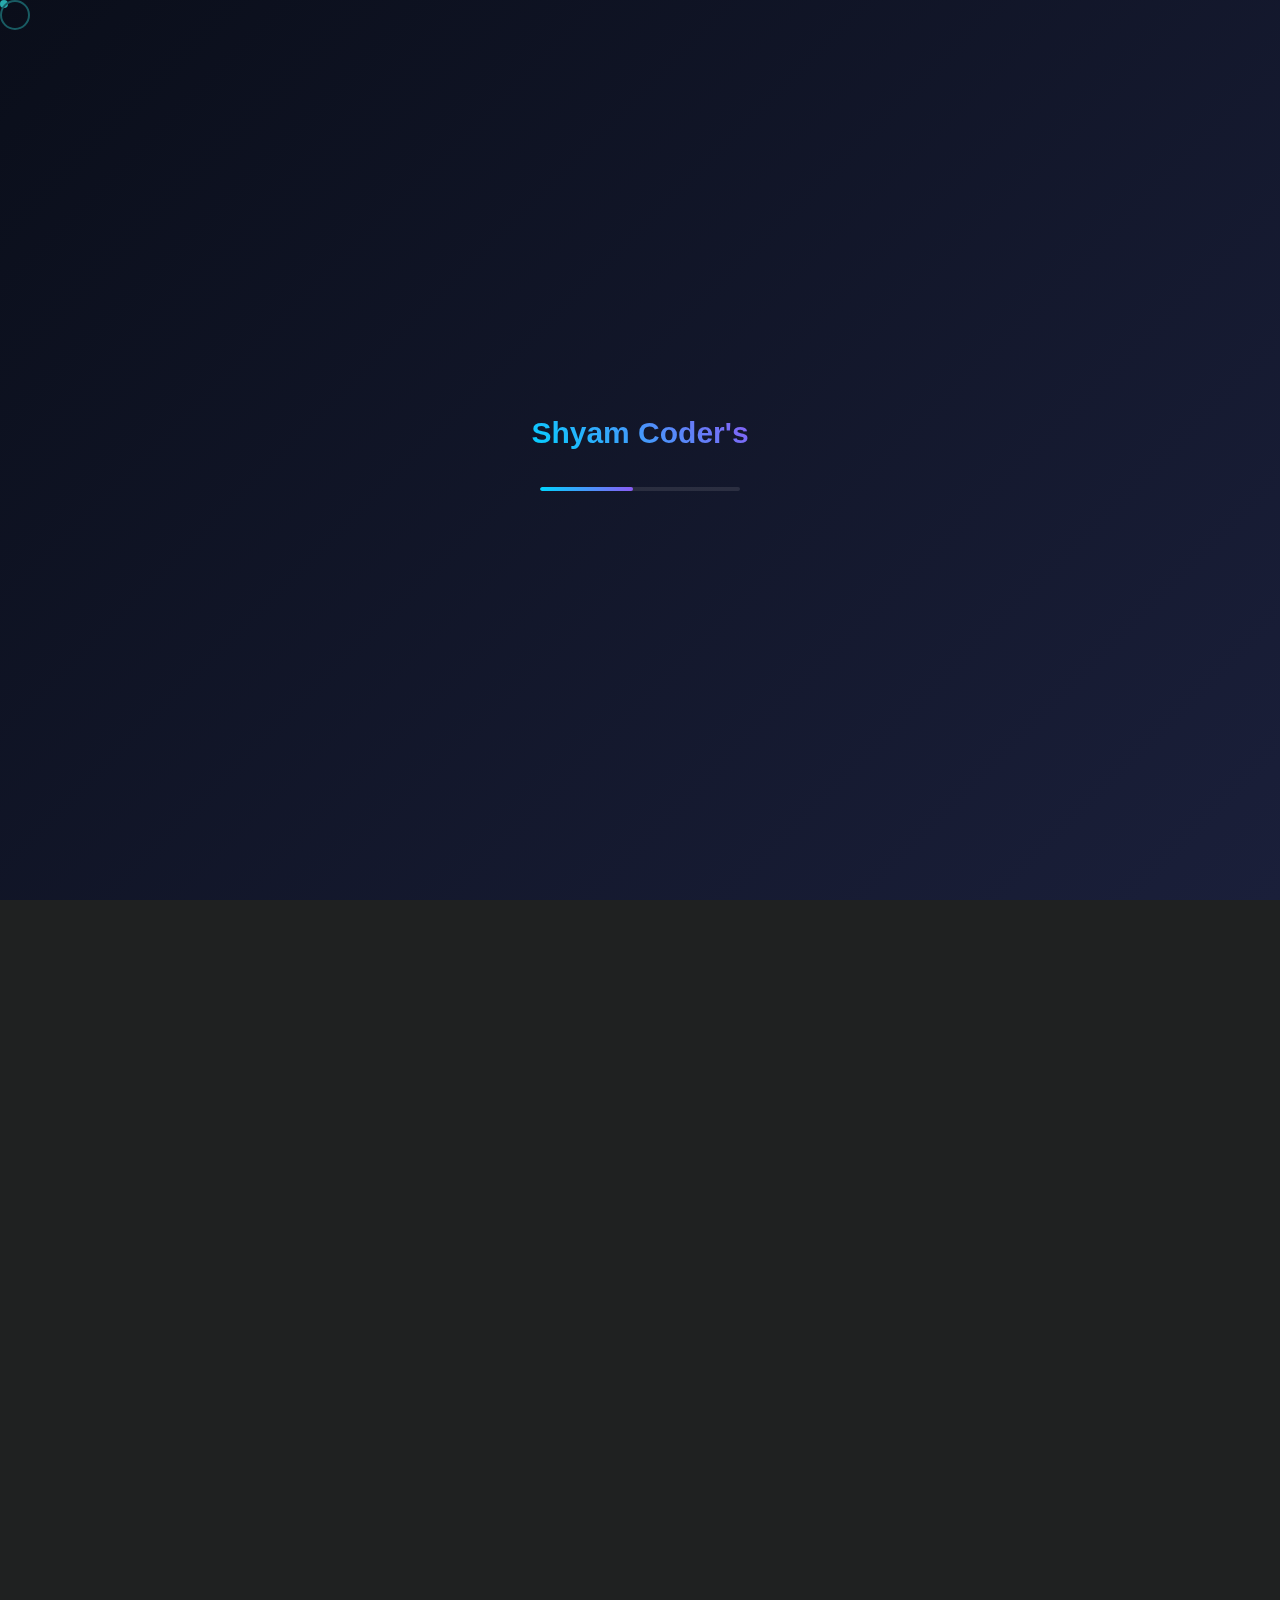
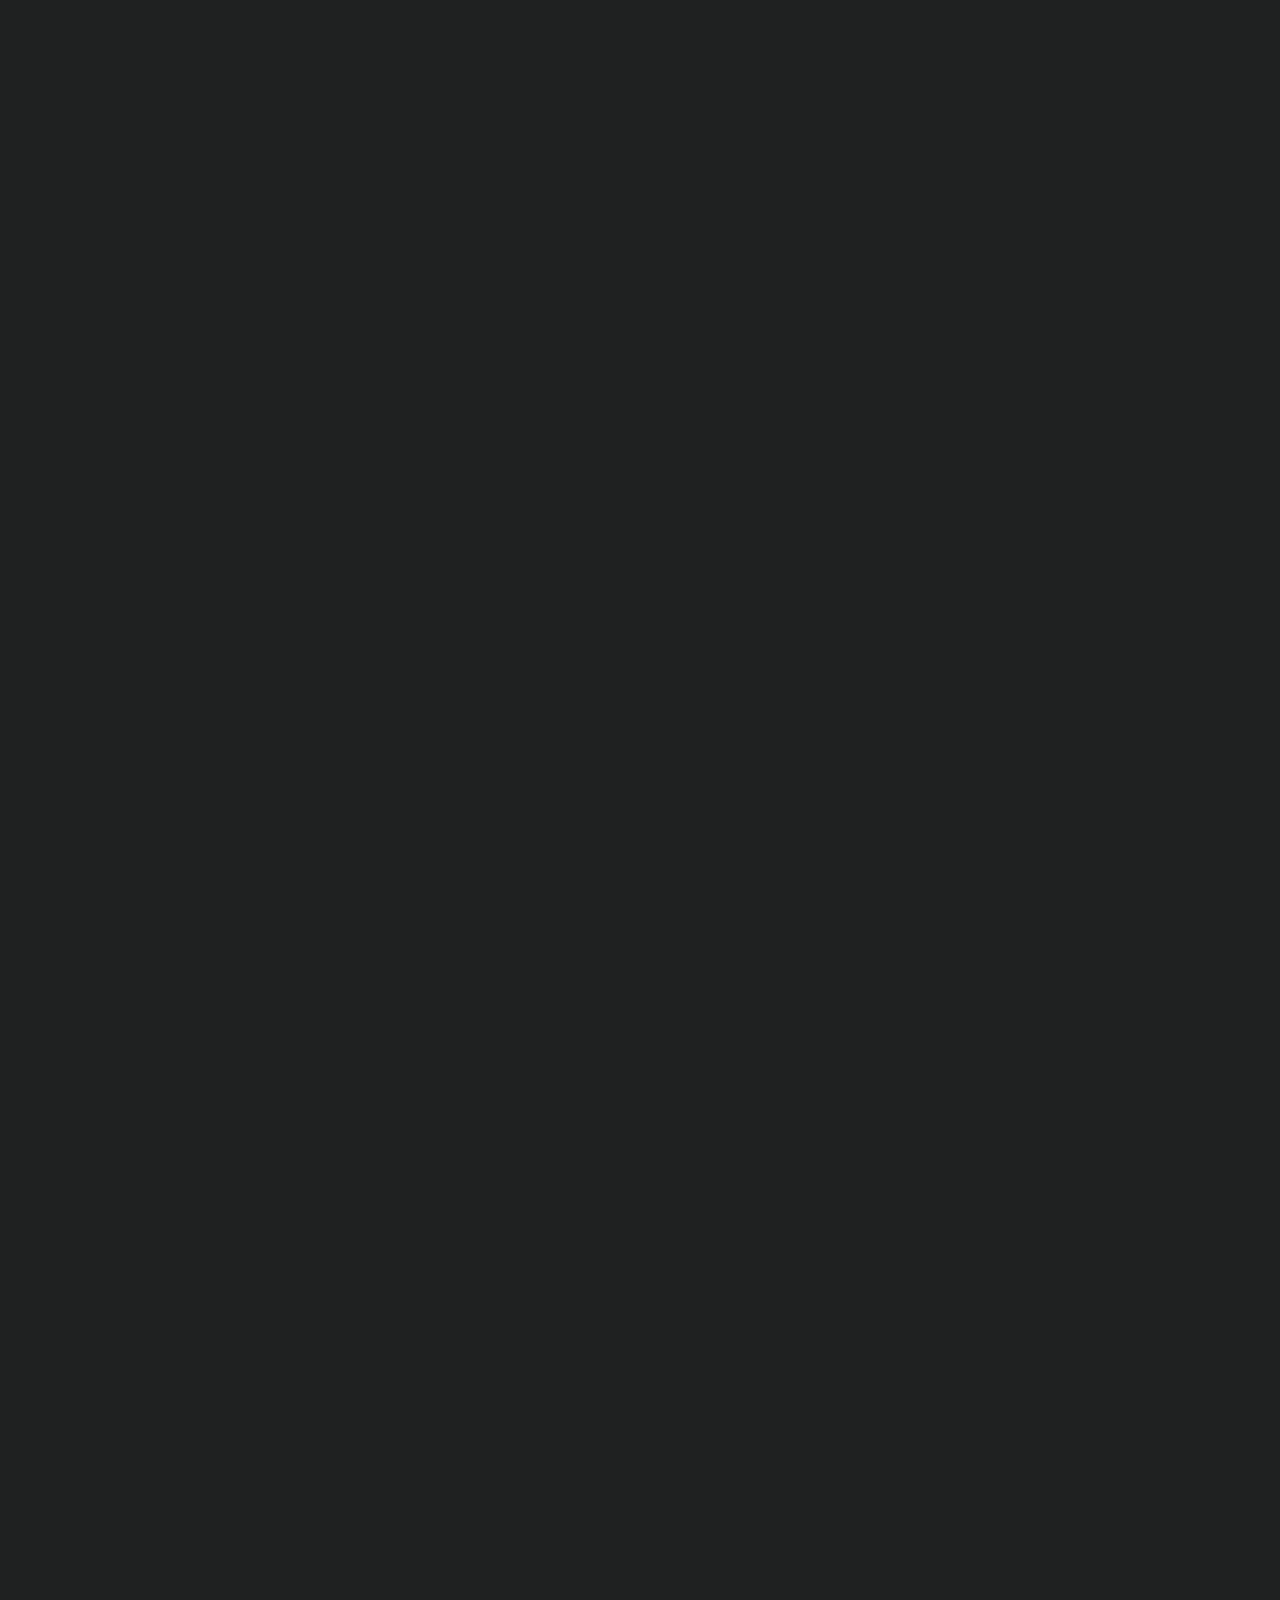
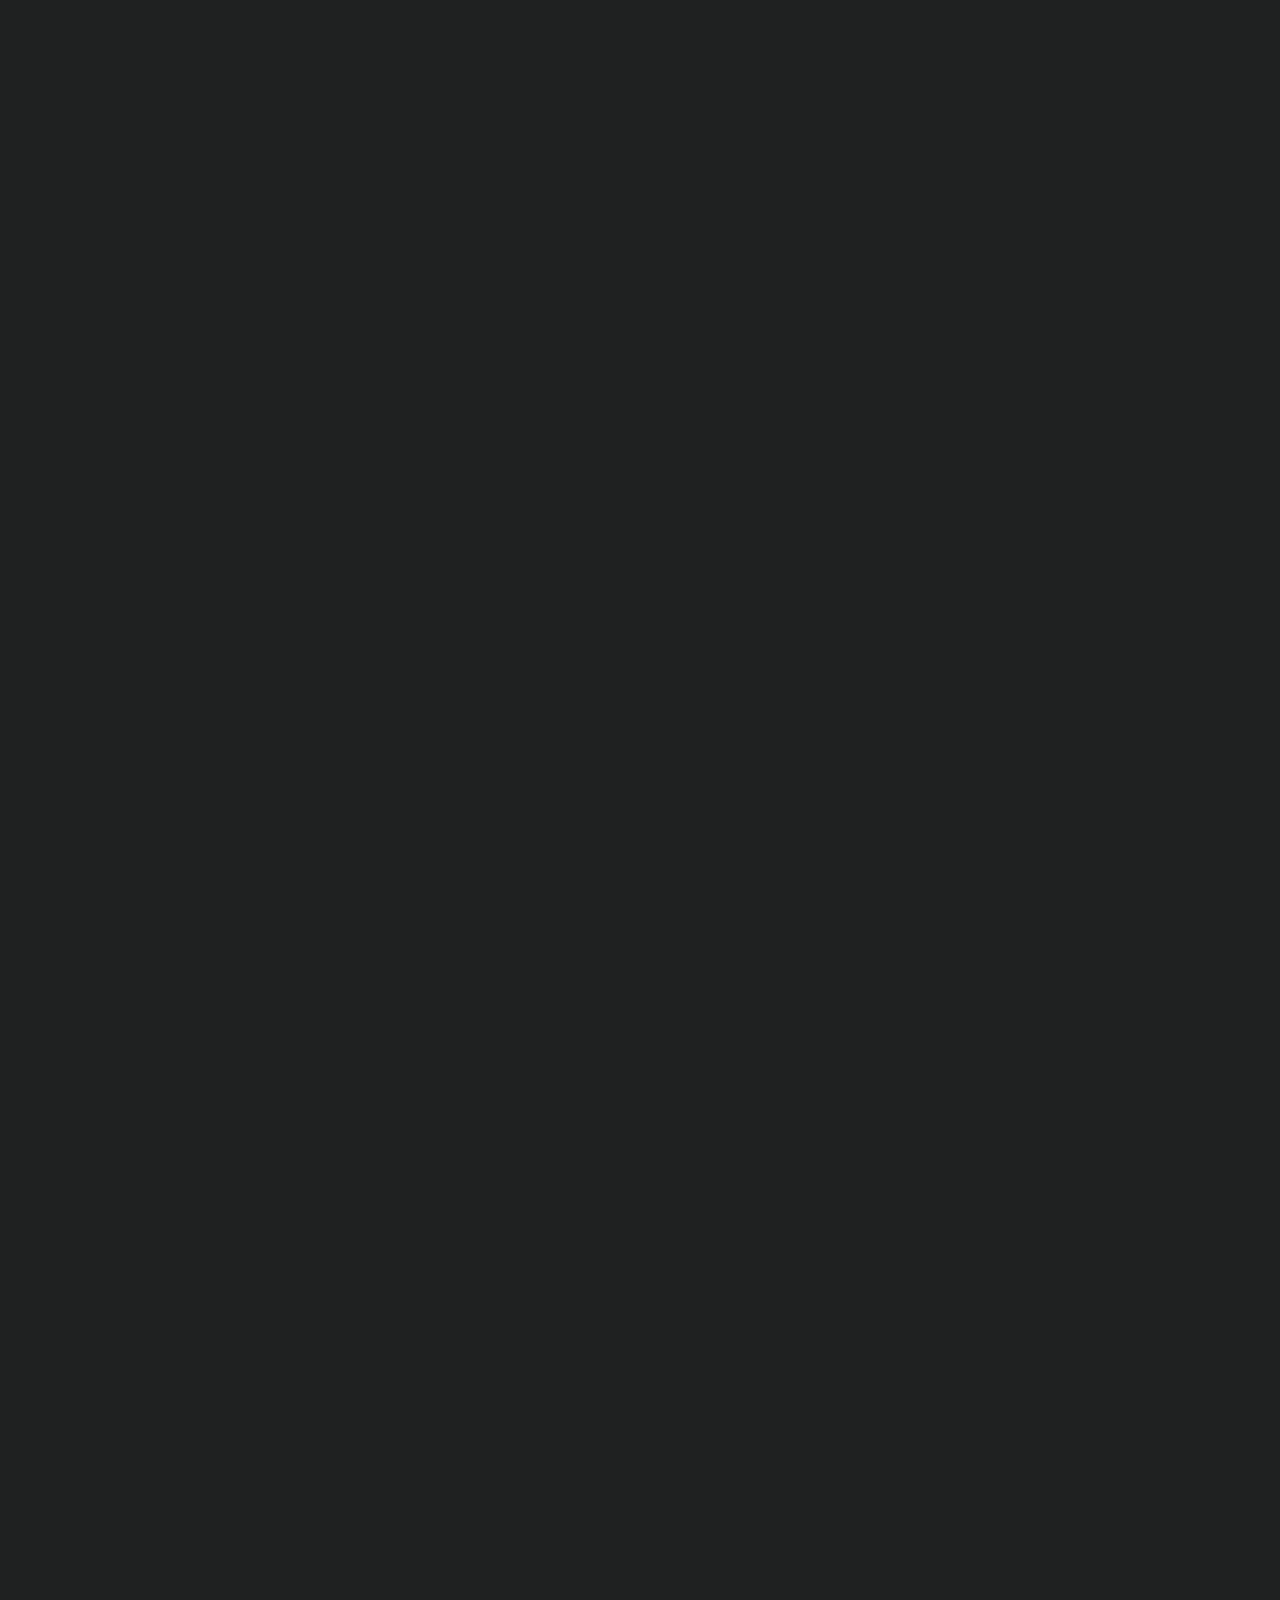
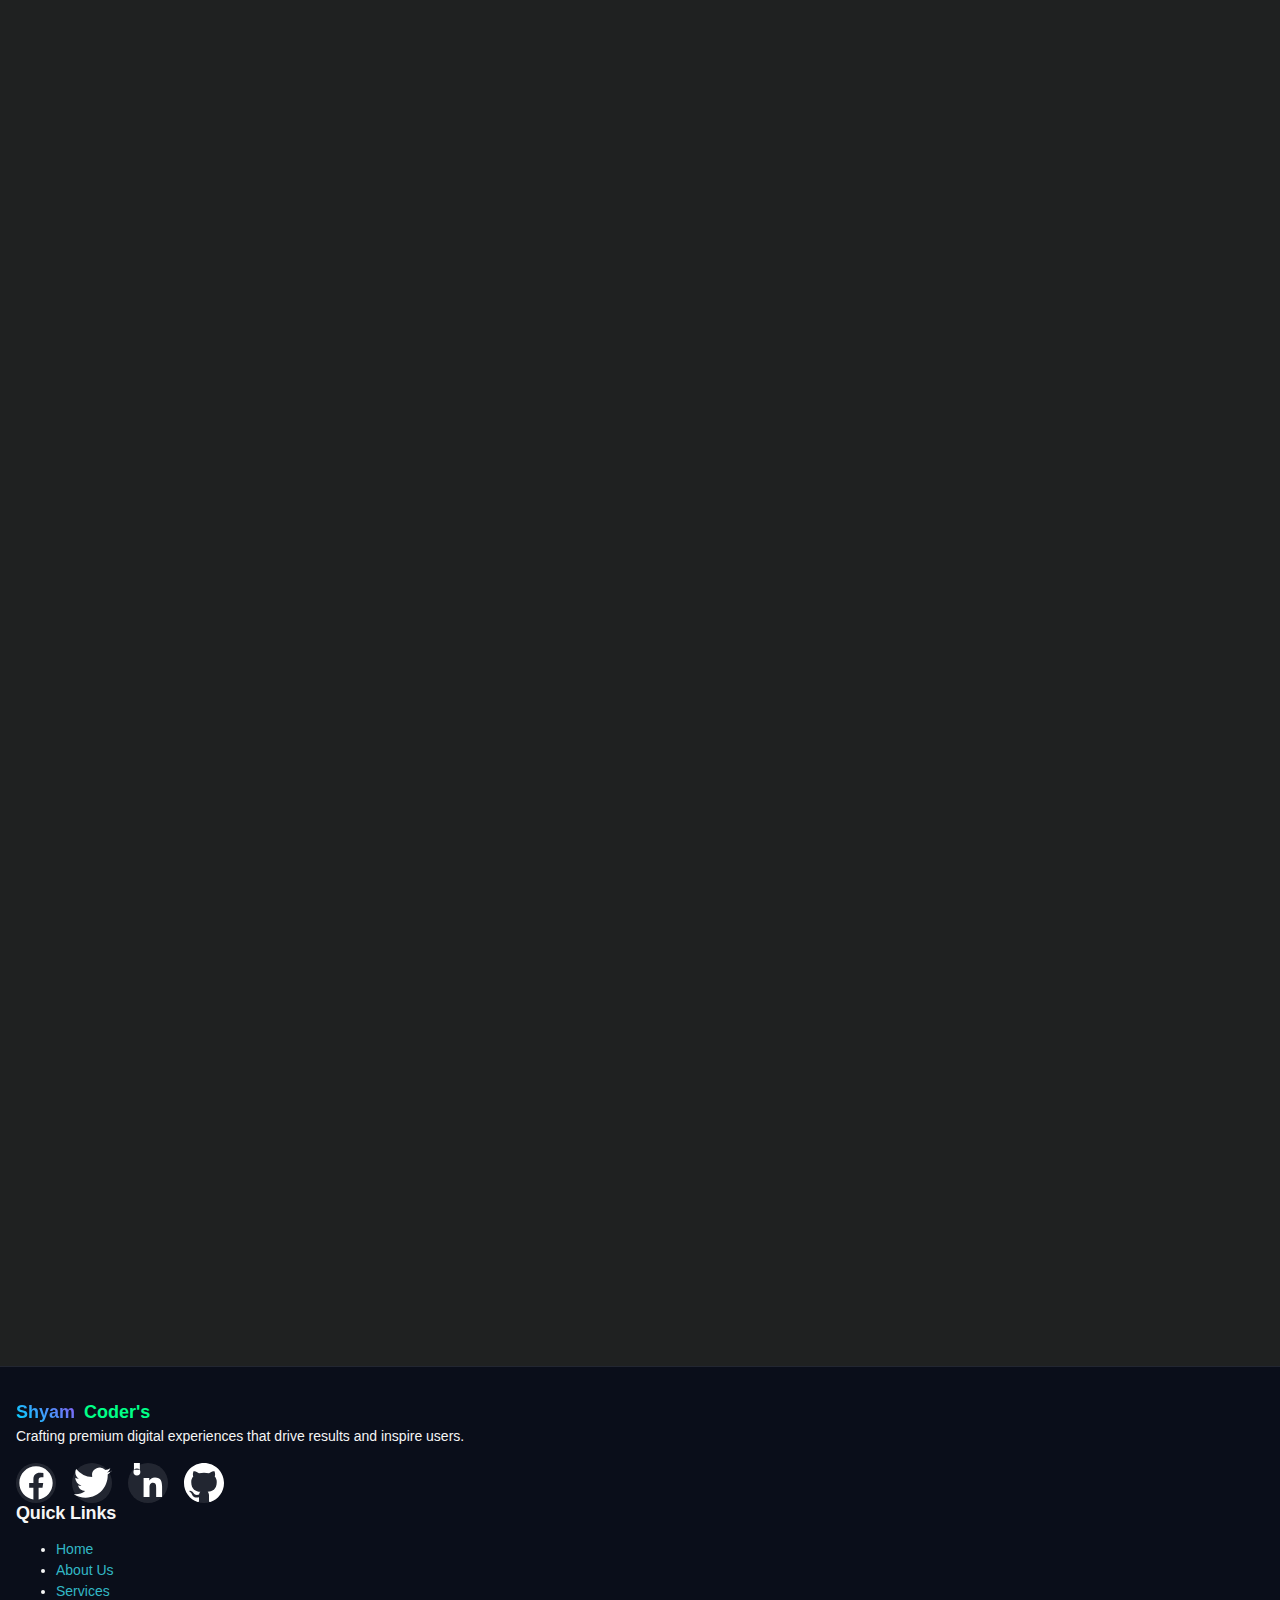
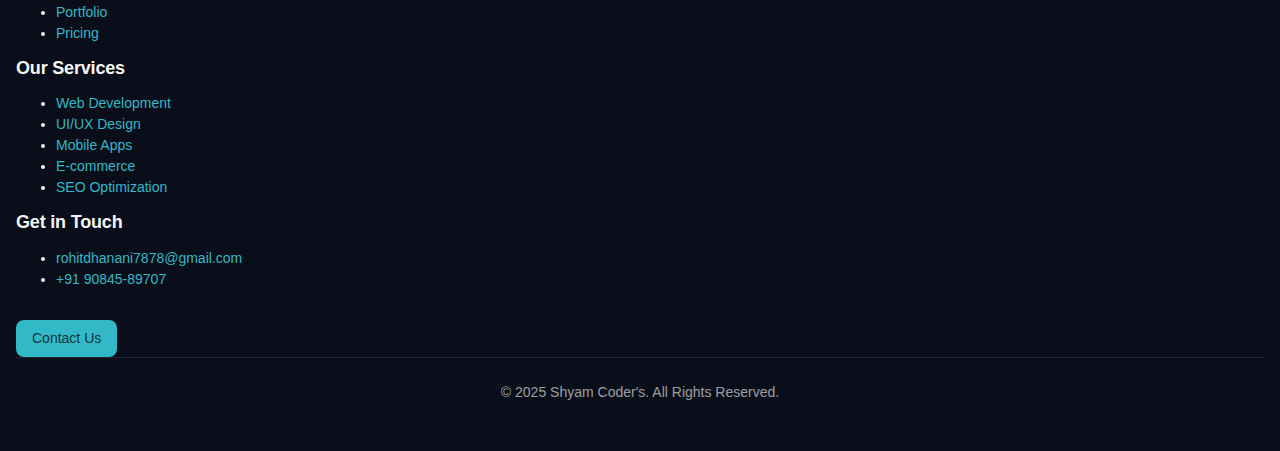
<file: index.html>
<!DOCTYPE html>
<html lang="en" data-color-scheme="dark">
<head>
    <meta charset="UTF-8">
    <meta name="viewport" content="width=device-width, initial-scale=1.0">
    <title>Shyam Coder's - Premium Web Development Agency</title>
    <link rel="stylesheet" href="style.css">
</head>
<body>
    <!-- Custom Cursor -->
    <div class="cursor"></div>
    <div class="cursor-follower"></div>

    <!-- Loading Screen -->
    <div class="loading-screen" id="loadingScreen">
        <div class="loading-content">
            <div class="loading-logo">Shyam Coder's</div>
            <div class="loading-bar">
                <div class="loading-progress" id="loadingProgress"></div>
            </div>
        </div>
    </div>

    <!-- Particle Background -->
    <div class="particles" id="particles"></div>

    <!-- Navigation -->
    <nav class="navbar" id="navbar">
        <div class="nav-container">
            <div class="nav-logo">
                <span class="logo-text">Shyam</span>
                <span class="logo-accent">Coder's</span>
            </div>
            <ul class="nav-menu" id="navMenu">
                <li><a href="#home" class="nav-link">Home</a></li>
                <li><a href="#services" class="nav-link">Services</a></li>
                <li><a href="#pricing" class="nav-link">Pricing</a></li>
                <li><a href="#portfolio" class="nav-link">Portfolio</a></li>
                <li><a href="#about" class="nav-link">About</a></li>
                <li><a href="#contact" class="nav-link">Contact</a></li>
            </ul>
            <div class="nav-controls">
                <button class="nav-toggle" id="navToggle" aria-label="Toggle menu">
                    <span></span>
                    <span></span>
                    <span></span>
                </button>
            </div>
        </div>
    </nav>

    <!-- Hero Section -->
    <section id="home" class="hero">
        <div class="hero-content">
            <div class="hero-text">
                <h1 class="hero-title">
                    <span class="title-line">We Create</span>
                    <span class="title-line">Digital</span>
                    <span class="title-line highlight">Experiences</span>
                </h1>
                <p class="hero-subtitle" id="typewriter"></p>
                <div class="hero-buttons">
                    <button class="btn btn--primary btn--lg hero-btn">
                        <span>Start Your Project</span>
                        <div class="btn-glow"></div>
                    </button>
                    <button class="btn btn--outline btn--lg hero-btn">
                        <span>View Our Work</span>
                    </button>
                </div>
            </div>
            <div class="scroll-indicator">
                <div class="scroll-arrow"></div>
                <span>Scroll to explore</span>
            </div>
        </div>
        <div class="hero-shapes">
            <div class="floating-shape shape-1"></div>
            <div class="floating-shape shape-2"></div>
            <div class="floating-shape shape-3"></div>
        </div>
    </section>

    <!-- Services Section -->
    <section id="services" class="services">
        <div class="container">
            <div class="section-header">
                <h2 class="section-title">Our Services</h2>
                <p class="section-subtitle">We provide comprehensive digital solutions</p>
            </div>
            <div class="services-grid" id="servicesGrid">
                <!-- Services will be populated by JavaScript -->
            </div>
            <div class="stats-section">
                <div class="stats-grid">
                    <div class="stat-item">
                        <div class="stat-number" data-count="150">0</div>
                        <div class="stat-label">Projects Completed</div>
                    </div>
                    <div class="stat-item">
                        <div class="stat-number" data-count="98">0</div>
                        <div class="stat-label">Happy Clients</div>
                    </div>
                    <div class="stat-item">
                        <div class="stat-number" data-count="5">0</div>
                        <div class="stat-label">Years Experience</div>
                    </div>
                    <div class="stat-item">
                        <div class="stat-number" data-count="24">0</div>
                        <div class="stat-label">Team Members</div>
                    </div>
                </div>
            </div>
        </div>
    </section>

    <!-- Pricing Section -->
    <section id="pricing" class="pricing">
        <div class="container">
            <div class="section-header">
                <h2 class="section-title">Our Pricing Plans</h2>
                <p class="section-subtitle">Choose the perfect plan for your needs</p>
            </div>
            <div class="pricing-grid" id="pricingGrid">
                <!-- Pricing plans will be populated by JavaScript -->
            </div>
        </div>
    </section>


    <!-- Portfolio Section -->
    <section id="portfolio" class="portfolio">
        <div class="container">
            <div class="section-header">
                <h2 class="section-title">Our Portfolio</h2>
                <p class="section-subtitle">Showcasing our finest work</p>
            </div>
            <div class="portfolio-filters">
                <button class="filter-btn active" data-filter="all">All</button>
                <button class="filter-btn" data-filter="web-development">Web Development</button>
                <button class="filter-btn" data-filter="mobile-app">Mobile Apps</button>
                <button class="filter-btn" data-filter="ui-ux-design">UI/UX Design</button>
            </div>
            <div class="portfolio-grid" id="portfolioGrid">
                <!-- Portfolio items will be populated by JavaScript -->
            </div>
        </div>
    </section>

    <!-- About Section -->
    <section id="about" class="about">
        <div class="container">
            <div class="about-content">
                <div class="about-text">
                    <h2 class="section-title">About Shyam Coder's</h2>
                    <p>We are a premium web development agency specializing in creating exceptional digital experiences. Our team of expert developers, designers, and strategists work together to bring your vision to life with cutting-edge technology and innovative design.</p>
                    <div class="skills-section">
                        <h3>Our Expertise</h3>
                        <div class="skills-grid">
                            <div class="skill-item">
                                <div class="skill-name">Frontend Development</div>
                                <div class="skill-bar">
                                    <div class="skill-progress" data-width="95"></div>
                                </div>
                            </div>
                            <div class="skill-item">
                                <div class="skill-name">Backend Development</div>
                                <div class="skill-bar">
                                    <div class="skill-progress" data-width="90"></div>
                                </div>
                            </div>
                            <div class="skill-item">
                                <div class="skill-name">UI/UX Design</div>
                                <div class="skill-bar">
                                    <div class="skill-progress" data-width="88"></div>
                                </div>
                            </div>
                            <div class="skill-item">
                                <div class="skill-name">Mobile Development</div>
                                <div class="skill-bar">
                                    <div class="skill-progress" data-width="85"></div>
                                </div>
                            </div>
                        </div>
                    </div>
                </div>
                <div class="team-grid" id="teamGrid">
                    <!-- Team members will be populated by JavaScript -->
                </div>
            </div>
        </div>
    </section>

    <!-- Testimonials Section -->
    <section class="testimonials">
        <div class="container">
            <div class="section-header">
                <h2 class="section-title">What Our Clients Say</h2>
                <p class="section-subtitle">Don't just take our word for it</p>
            </div>
            <div class="testimonials-carousel">
                <div class="testimonials-container" id="testimonialsContainer">
                    <!-- Testimonials will be populated by JavaScript -->
                </div>
                <div class="carousel-controls">
                    <button class="carousel-btn prev" id="prevBtn">‹</button>
                    <button class="carousel-btn next" id="nextBtn">›</button>
                </div>
            </div>
        </div>
    </section>

    <!-- Contact Section -->
    <section id="contact" class="contact">
        <div class="container">
            <div class="section-header">
                <h2 class="section-title">Let's Work Together</h2>
                <p class="section-subtitle">Ready to start your next project?</p>
            </div>
            <div class="contact-content">
                <div class="contact-form-container">
                    <form class="contact-form" id="contactForm" action="https://formspree.io/f/mjkakzkk" method="POST">
                        <div class="form-row">
                            <div class="form-group">
                                <input type="text" class="form-control" id="name" name="name" required>
                                <label for="name" class="form-label">Your Name</label>
                            </div>
                            <div class="form-group">
                                <input type="email" class="form-control" id="email" name="email" required>
                                <label for="email" class="form-label">Email Address</label>
                            </div>
                        </div>
                        <div class="form-group">
                            <input type="text" class="form-control" id="subject" name="subject" required>
                            <label for="subject" class="form-label">Subject</label>
                        </div>
                        <div class="form-group">
                            <textarea class="form-control" id="message" name="message" rows="5" required></textarea>
                            <label for="message" class="form-label">Your Message</label>
                        </div>
                        <button type="submit" class="btn btn--primary btn--full-width">
                            <span>Send Message</span>
                            <div class="btn-glow"></div>
                        </button>
                    </form>
                </div>
                <div class="contact-info">
                    <div class="contact-item">
                        <div class="contact-icon">📧</div>
                        <div class="contact-details">
                            <h4>Email</h4>
                            <p>rohitdhanani7878@gmail.com</p>
                        </div>
                    </div>
                    <div class="contact-item">
                        <div class="contact-icon">📞</div>
                        <div class="contact-details">
                            <h4>Phone</h4>
                            <p>+91 90845-89707</p>
                        </div>
                    </div>
                    <div class="contact-item">
                        <div class="contact-icon">📍</div>
                        <div class="contact-details">
                            <h4>Location</h4>
                            <p>Jaipur , Rajasthan</p>
                        </div>
                    </div>
                </div>
            </div>
        </div>
    </section>

    <!-- Footer -->
    <footer class="footer" id="footer">
        <div class="container">
            <div class="footer-grid">
                <!-- Column 1: Brand and Social -->
                <div class="footer-col">
                    <div class="footer-logo">
                        <a href="#home" class="nav-logo">
                            <span class="logo-text">Shyam</span>
                            <span class="logo-accent">Coder's</span>
                        </a>
                    </div>
                    <p class="footer-tagline">Crafting premium digital experiences that drive results and inspire users.</p>
                    <div class="footer-social">
                        <a href="#" class="social-link" aria-label="Facebook" target="_blank"><svg viewBox="0 0 24 24" fill="currentColor"><path d="M22 12c0-5.523-4.477-10-10-10S2 6.477 2 12c0 4.991 3.657 9.128 8.438 9.878v-6.987h-2.54V12h2.54V9.797c0-2.506 1.492-3.89 3.777-3.89 1.094 0 2.238.195 2.238.195v2.46h-1.26c-1.243 0-1.63.771-1.63 1.562V12h2.773l-.443 2.89h-2.33v6.988C18.343 21.128 22 16.991 22 12z"></path></svg></a>
                        <a href="#" class="social-link" aria-label="Twitter" target="_blank"><svg viewBox="0 0 24 24" fill="currentColor"><path d="M23.643 4.937c-.835.37-1.732.62-2.675.733a4.67 4.67 0 0 0 2.048-2.578 9.3 9.3 0 0 1-2.958 1.13 4.66 4.66 0 0 0-7.938 4.25 13.229 13.229 0 0 1-9.602-4.868c-.337.578-.53 1.24-.53 1.943 0 1.616.823 3.043 2.072 3.878a4.63 4.63 0 0 1-2.11-.583v.06a4.66 4.66 0 0 0 3.738 4.566 4.644 4.644 0 0 1-2.104.08 4.655 4.655 0 0 0 4.344 3.234 9.348 9.348 0 0 1-5.786 1.995c-.376 0-.747-.022-1.112-.065a13.175 13.175 0 0 0 7.14 2.093c8.57 0 13.255-7.098 13.255-13.254 0-.2-.005-.402-.014-.602a9.455 9.455 0 0 0 2.323-2.41z"></path></svg></a>
                        <a href="#" class="social-link" aria-label="LinkedIn" target="_blank"><svg viewBox="0 0 24 24" fill="currentColor"><path d="M20.447 20.452h-3.554v-5.569c0-1.328-.027-3.037-1.852-3.037-1.853 0-2.136 1.445-2.136 2.939v5.667H9.351V9h3.414v1.561h.046c.477-.9 1.637-1.85 3.37-1.85 3.601 0 4.267 2.37 4.267 5.455v6.286zM5.337 7.433a2.062 2.062 0 1 1 0-4.125 2.062 2.062 0 0 1 0 4.125zm1.77-17.433H3.567v14h3.549V9z"></path></svg></a>
                        <a href="#" class="social-link" aria-label="GitHub" target="_blank"><svg viewBox="0 0 24 24" fill="currentColor"><path d="M12 0c-6.626 0-12 5.373-12 12 0 5.302 3.438 9.8 8.207 11.387.599.111.793-.261.793-.577v-2.234c-3.338.726-4.033-1.416-4.033-1.416-.546-1.387-1.333-1.756-1.333-1.756-1.089-.745.083-.729.083-.729 1.205.084 1.839 1.237 1.839 1.237 1.07 1.834 2.807 1.304 3.492.997.107-.775.418-1.305.762-1.604-2.665-.305-5.467-1.334-5.467-5.931 0-1.311.469-2.381 1.236-3.221-.124-.303-.535-1.524.117-3.176 0 0 1.008-.322 3.301 1.23.957-.266 1.983-.399 3.003-.404 1.02.005 2.047.138 3.006.404 2.291-1.552 3.297-1.23 3.297-1.23.653 1.653.242 2.874.118 3.176.77.84 1.235 1.911 1.235 3.221 0 4.609-2.807 5.624-5.479 5.921.43.372.823 1.102.823 2.222v3.293c0 .319.192.694.801.576C20.566 21.797 24 17.3 24 12c0-6.627-5.373-12-12-12z"></path></svg></a>
                    </div>
                </div>

                <!-- Column 2: Quick Links -->
                <div class="footer-col">
                    <h4 class="footer-heading">Quick Links</h4>
                    <ul class="footer-links">
                        <li><a href="#home">Home</a></li>
                        <li><a href="#about">About Us</a></li>
                        <li><a href="#services">Services</a></li>
                        <li><a href="#portfolio">Portfolio</a></li>
                        <li><a href="#pricing">Pricing</a></li>
                    </ul>
                </div>

                <!-- Column 3: Our Services -->
                <div class="footer-col">
                    <h4 class="footer-heading">Our Services</h4>
                    <ul class="footer-links">
                        <li><a href="#services">Web Development</a></li>
                        <li><a href="#services">UI/UX Design</a></li>
                        <li><a href="#services">Mobile Apps</a></li>
                        <li><a href="#services">E-commerce</a></li>
                        <li><a href="#services">SEO Optimization</a></li>
                    </ul>
                </div>

                <!-- Column 4: Contact -->
                <div class="footer-col">
                    <h4 class="footer-heading">Get in Touch</h4>
                    <ul class="footer-links contact-info-footer">
                        <li><a href="mailto:rohitdhanani7878@gmail.com">rohitdhanani7878@gmail.com</a></li>
                        <li><a href="tel:+919084589707">+91 90845-89707</a></li>
                    </ul>
                     <a href="#contact" class="btn btn--primary" style="margin-top: var(--space-16);">Contact Us</a>
                </div>
            </div>
            <div class="footer-bottom">
                <p>&copy; <span id="current-year">2025</span> Shyam Coder's. All Rights Reserved.</p>
            </div>
        </div>
    </footer>

    <!-- Project Modal -->
    <div class="modal hidden" id="projectModal">
        <div class="modal-overlay"></div>
        <div class="modal-content">
            <button class="modal-close" id="modalClose">&times;</button>
            <div class="modal-body" id="modalBody">
                <!-- Project details will be populated by JavaScript -->
            </div>
        </div>
    </div>

    <script src="app.js"></script>
</body>
</html>
</file>
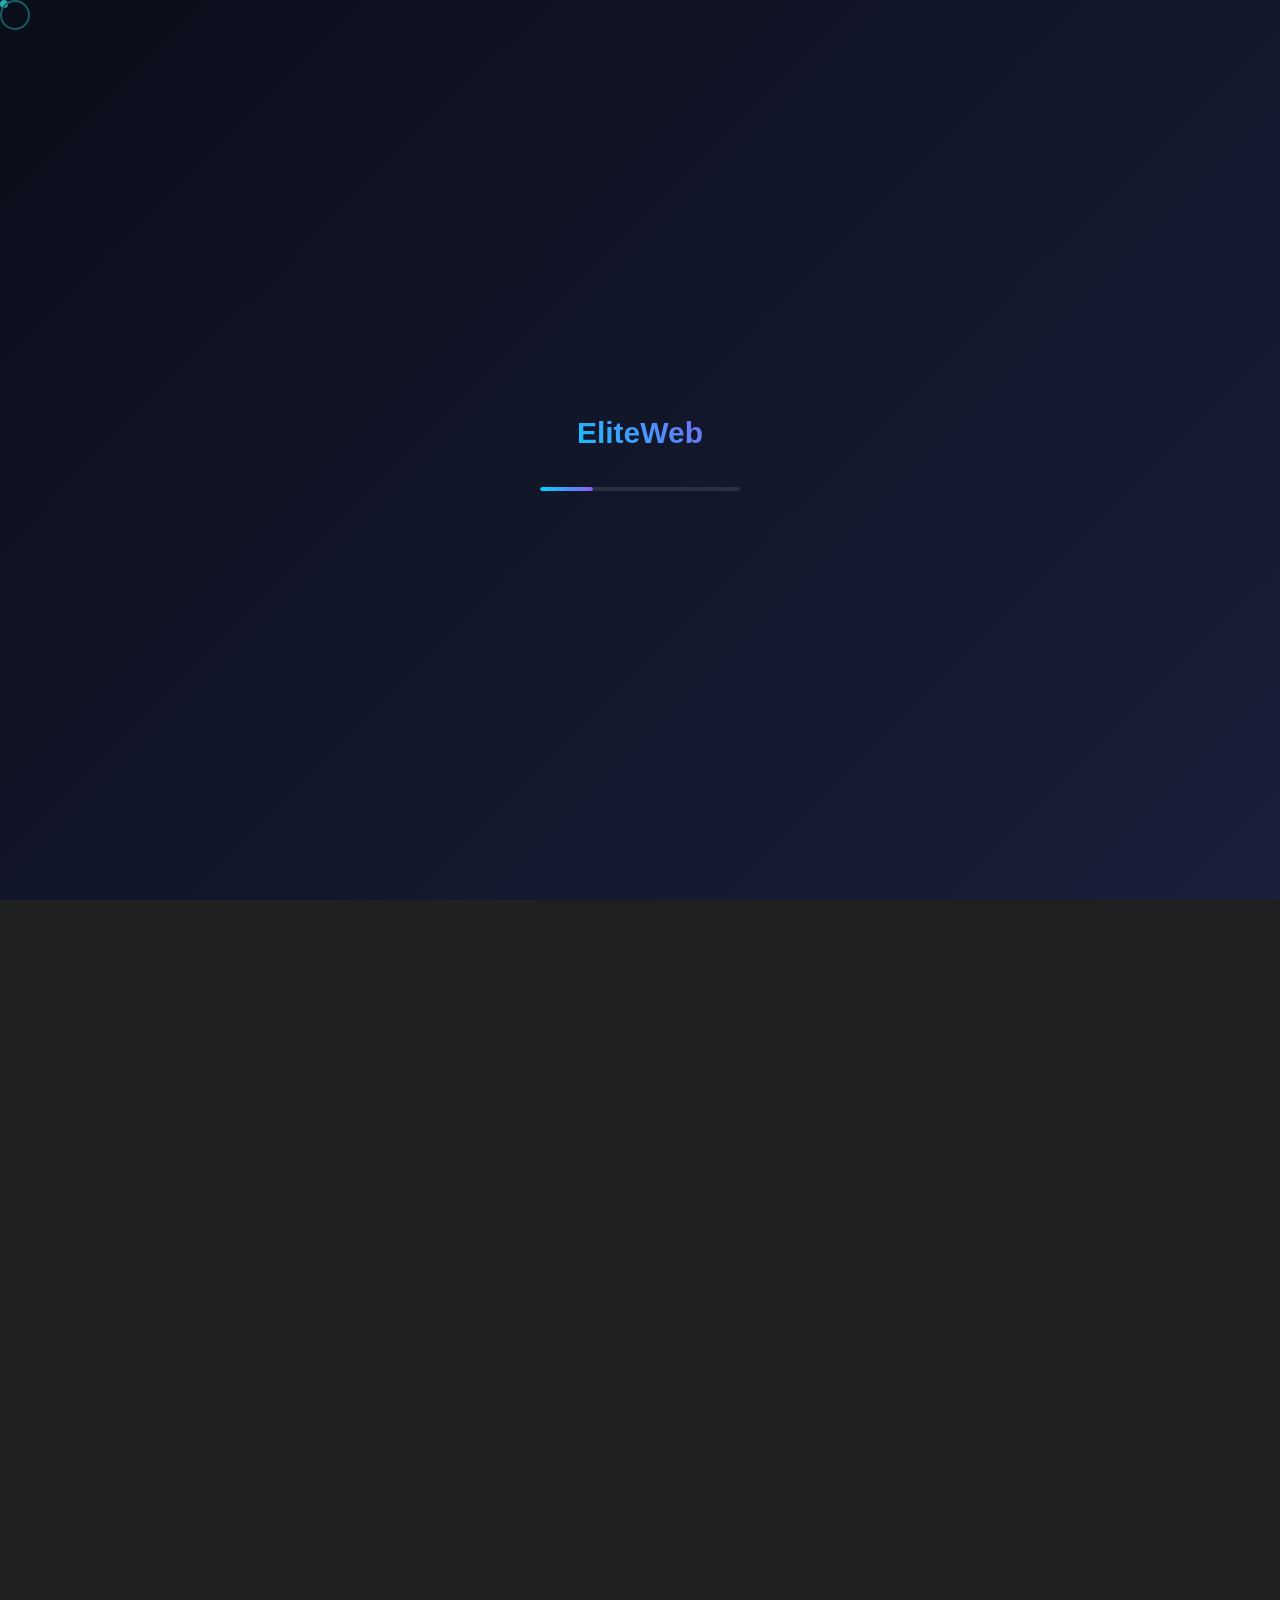
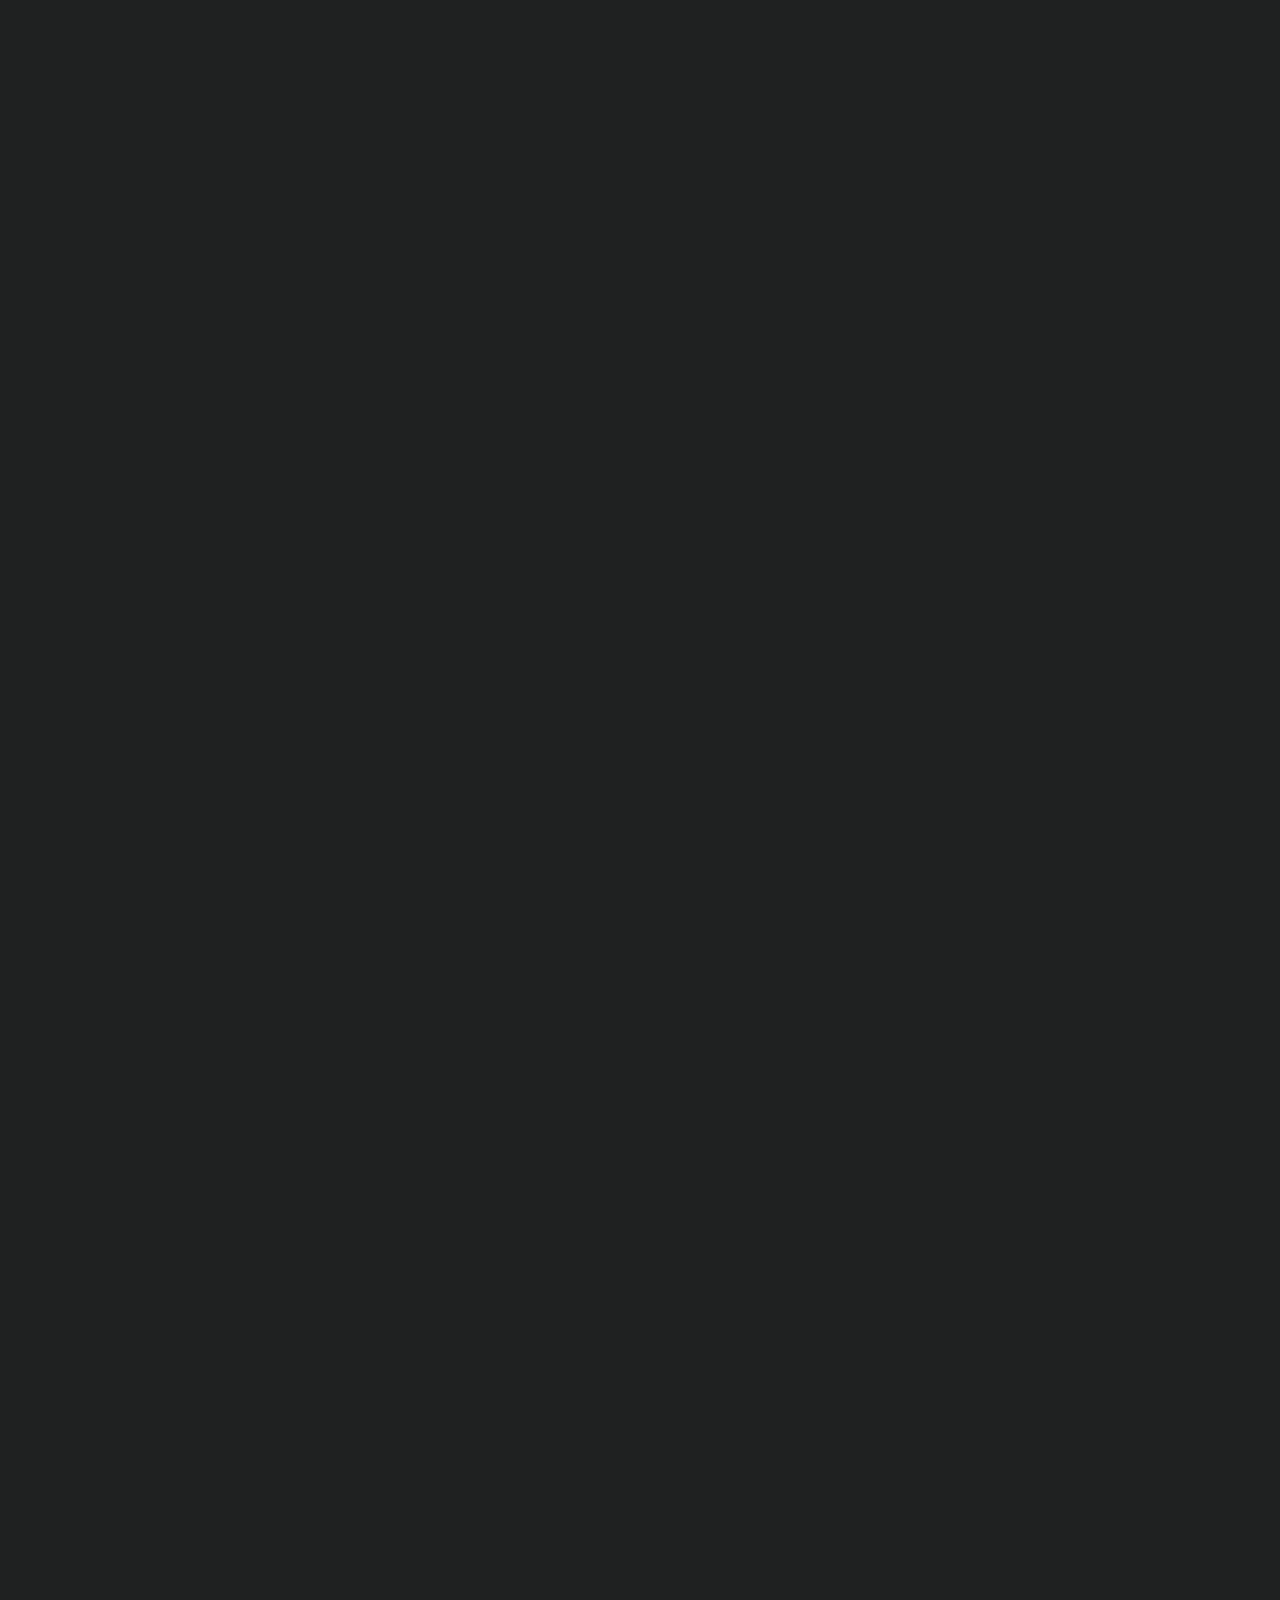
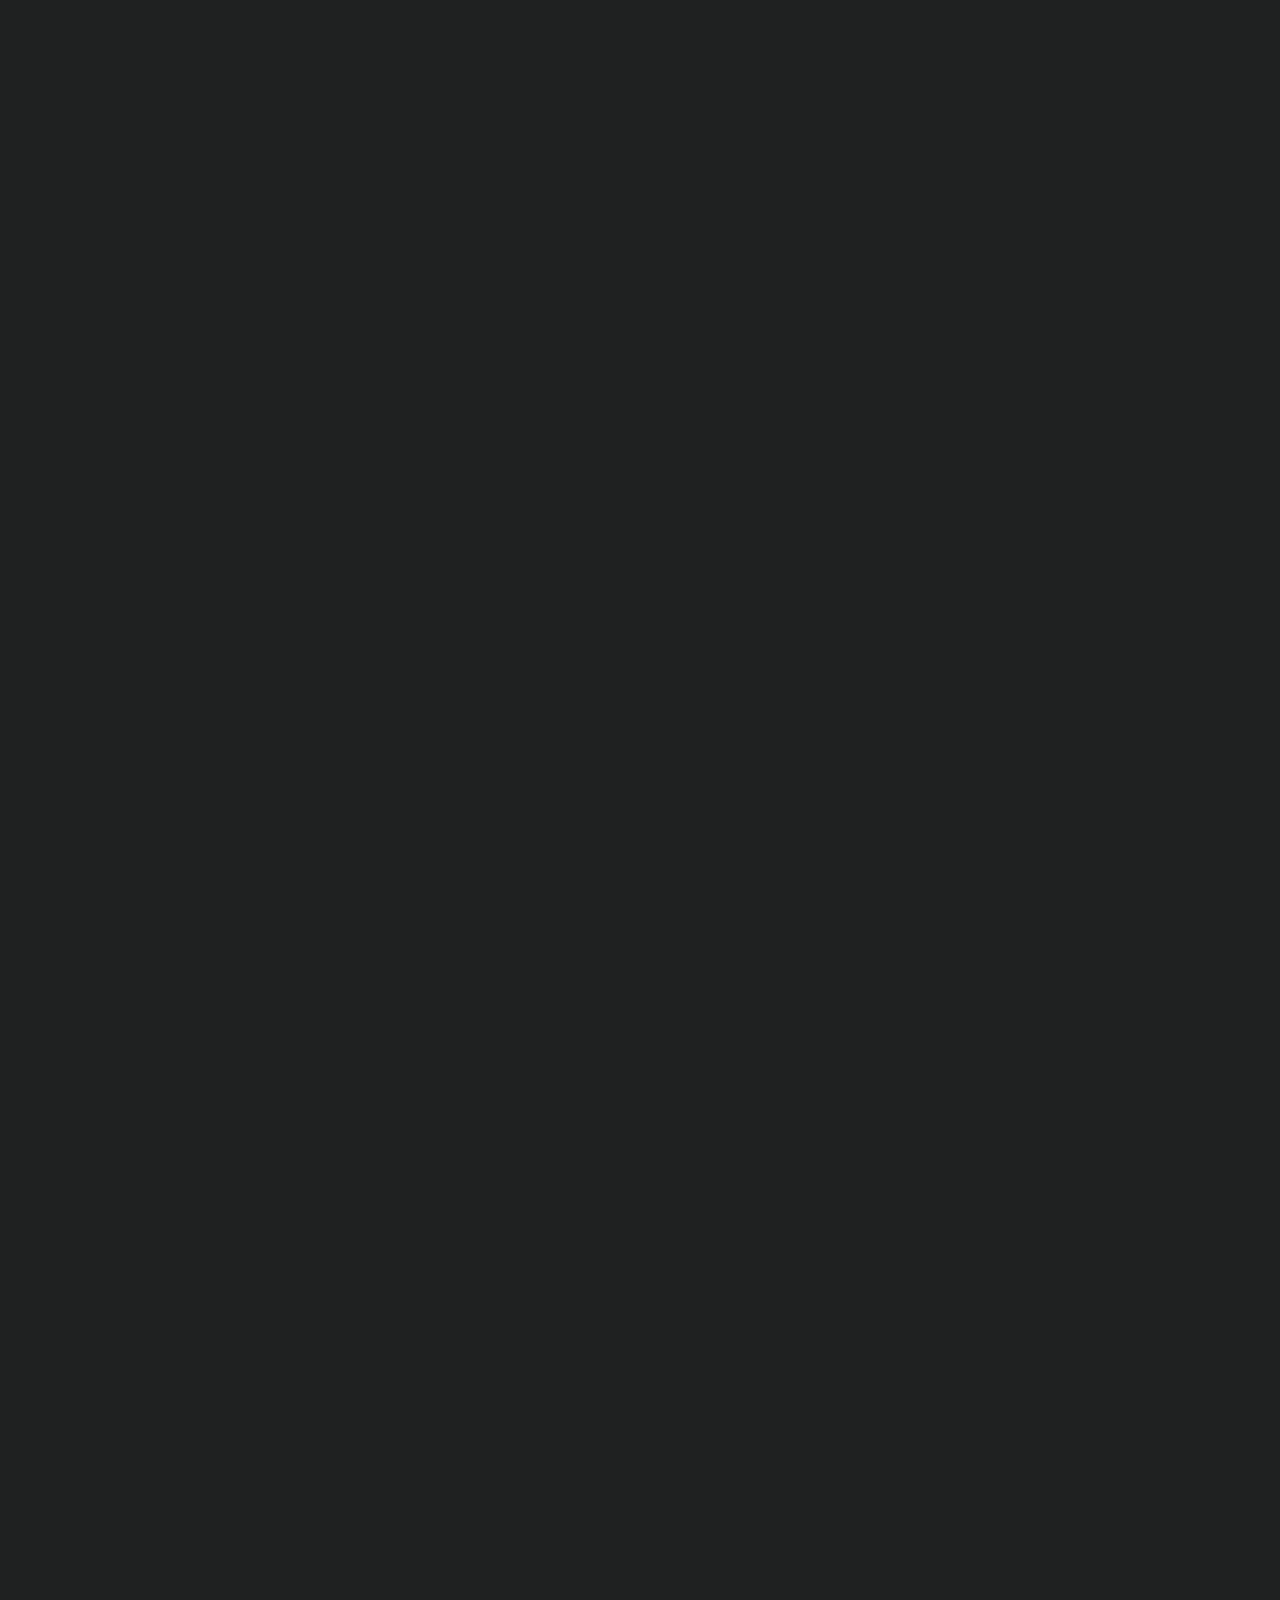
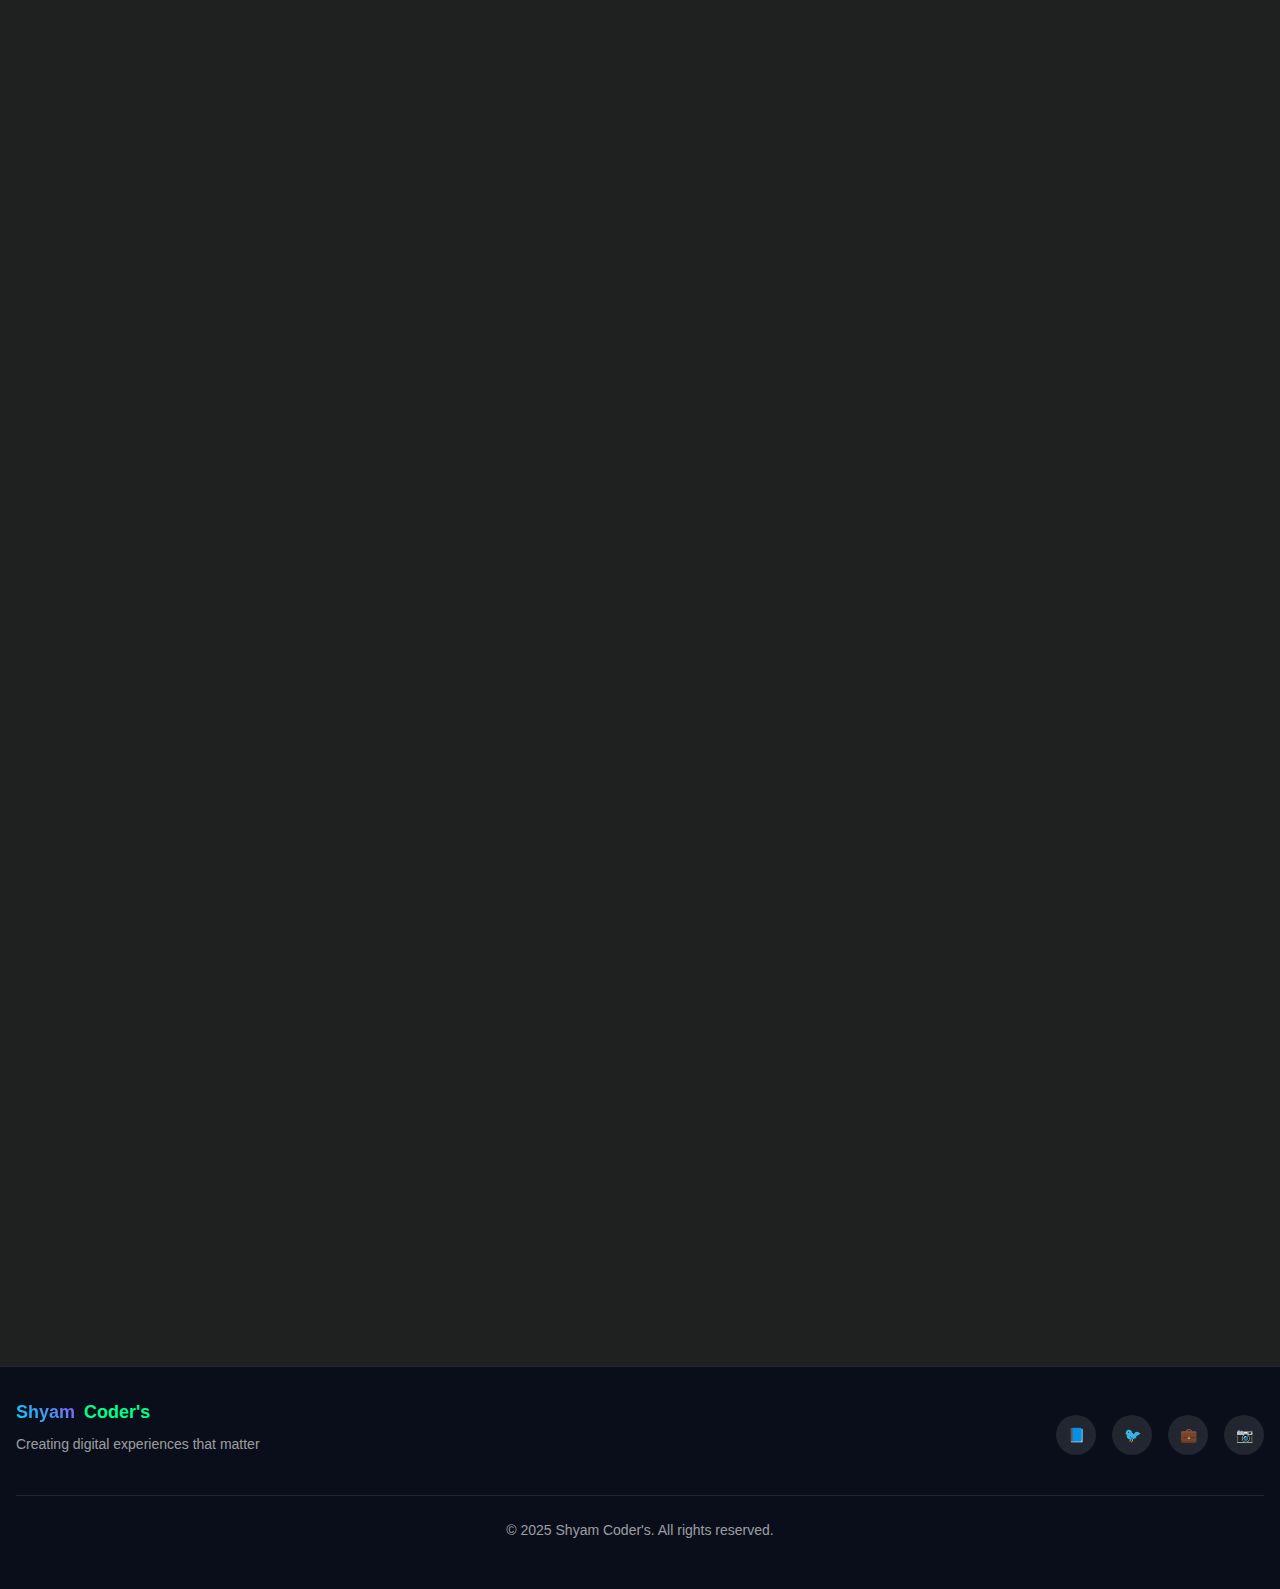
<file: index (1).html>
<!DOCTYPE html>
<html lang="en" data-color-scheme="dark">
<head>
    <meta charset="UTF-8">
    <meta name="viewport" content="width=device-width, initial-scale=1.0">
    <title>Shyam Coder's - Premium Web Development Agency</title>
    <link rel="stylesheet" href="style.css">
</head>
<body>
    <!-- Custom Cursor -->
    <div class="cursor"></div>
    <div class="cursor-follower"></div>

    <!-- Loading Screen -->
    <div class="loading-screen" id="loadingScreen">
        <div class="loading-content">
            <div class="loading-logo">EliteWeb</div>
            <div class="loading-bar">
                <div class="loading-progress" id="loadingProgress"></div>
            </div>
        </div>
    </div>

    <!-- Particle Background -->
    <div class="particles" id="particles"></div>

    <!-- Navigation -->
    <nav class="navbar" id="navbar">
        <div class="nav-container">
            <div class="nav-logo">
                <span class="logo-text">Shyam</span>
                <span class="logo-accent">Coder's</span>
            </div>
            <ul class="nav-menu" id="navMenu">
                <li><a href="#home" class="nav-link">Home</a></li>
                <li><a href="#services" class="nav-link">Services</a></li>
                <li><a href="#pricing" class="nav-link">Pricing</a></li>
                <li><a href="#portfolio" class="nav-link">Portfolio</a></li>
                <li><a href="#about" class="nav-link">About</a></li>
                <li><a href="#contact" class="nav-link">Contact</a></li>
            </ul>
            <div class="nav-controls">
                <button class="nav-toggle" id="navToggle" aria-label="Toggle menu">
                    <span></span>
                    <span></span>
                    <span></span>
                </button>
            </div>
        </div>
    </nav>

    <!-- Hero Section -->
    <section id="home" class="hero">
        <div class="hero-content">
            <div class="hero-text">
                <h1 class="hero-title">
                    <span class="title-line">We Create</span>
                    <span class="title-line">Digital</span>
                    <span class="title-line highlight">Experiences</span>
                </h1>
                <p class="hero-subtitle" id="typewriter"></p>
                <div class="hero-buttons">
                    <button class="btn btn--primary btn--lg hero-btn">
                        <span>Start Your Project</span>
                        <div class="btn-glow"></div>
                    </button>
                    <button class="btn btn--outline btn--lg hero-btn">
                        <span>View Our Work</span>
                    </button>
                </div>
            </div>
            <div class="scroll-indicator">
                <div class="scroll-arrow"></div>
                <span>Scroll to explore</span>
            </div>
        </div>
        <div class="hero-shapes">
            <div class="floating-shape shape-1"></div>
            <div class="floating-shape shape-2"></div>
            <div class="floating-shape shape-3"></div>
        </div>
    </section>

    <!-- Services Section -->
    <section id="services" class="services">
        <div class="container">
            <div class="section-header">
                <h2 class="section-title">Our Services</h2>
                <p class="section-subtitle">We provide comprehensive digital solutions</p>
            </div>
            <div class="services-grid" id="servicesGrid">
                <!-- Services will be populated by JavaScript -->
            </div>
            <div class="stats-section">
                <div class="stats-grid">
                    <div class="stat-item">
                        <div class="stat-number" data-count="150">0</div>
                        <div class="stat-label">Projects Completed</div>
                    </div>
                    <div class="stat-item">
                        <div class="stat-number" data-count="98">0</div>
                        <div class="stat-label">Happy Clients</div>
                    </div>
                    <div class="stat-item">
                        <div class="stat-number" data-count="5">0</div>
                        <div class="stat-label">Years Experience</div>
                    </div>
                    <div class="stat-item">
                        <div class="stat-number" data-count="24">0</div>
                        <div class="stat-label">Team Members</div>
                    </div>
                </div>
            </div>
        </div>
    </section>

    <!-- Pricing Section -->
    <section id="pricing" class="pricing">
        <div class="container">
            <div class="section-header">
                <h2 class="section-title">Our Pricing Plans</h2>
                <p class="section-subtitle">Choose the perfect plan for your needs</p>
            </div>
            <div class="pricing-grid" id="pricingGrid">
                <!-- Pricing plans will be populated by JavaScript -->
            </div>
        </div>
    </section>


    <!-- Portfolio Section -->
    <section id="portfolio" class="portfolio">
        <div class="container">
            <div class="section-header">
                <h2 class="section-title">Our Portfolio</h2>
                <p class="section-subtitle">Showcasing our finest work</p>
            </div>
            <div class="portfolio-filters">
                <button class="filter-btn active" data-filter="all">All</button>
                <button class="filter-btn" data-filter="web-development">Web Development</button>
                <button class="filter-btn" data-filter="mobile-app">Mobile Apps</button>
                <button class="filter-btn" data-filter="ui-ux-design">UI/UX Design</button>
            </div>
            <div class="portfolio-grid" id="portfolioGrid">
                <!-- Portfolio items will be populated by JavaScript -->
            </div>
        </div>
    </section>

    <!-- About Section -->
    <section id="about" class="about">
        <div class="container">
            <div class="about-content">
                <div class="about-text">
                    <h2 class="section-title">About Shyam Coder's</h2>
                    <p>We are a premium web development agency specializing in creating exceptional digital experiences. Our team of expert developers, designers, and strategists work together to bring your vision to life with cutting-edge technology and innovative design.</p>
                    <div class="skills-section">
                        <h3>Our Expertise</h3>
                        <div class="skills-grid">
                            <div class="skill-item">
                                <div class="skill-name">Frontend Development</div>
                                <div class="skill-bar">
                                    <div class="skill-progress" data-width="95"></div>
                                </div>
                            </div>
                            <div class="skill-item">
                                <div class="skill-name">Backend Development</div>
                                <div class="skill-bar">
                                    <div class="skill-progress" data-width="90"></div>
                                </div>
                            </div>
                            <div class="skill-item">
                                <div class="skill-name">UI/UX Design</div>
                                <div class="skill-bar">
                                    <div class="skill-progress" data-width="88"></div>
                                </div>
                            </div>
                            <div class="skill-item">
                                <div class="skill-name">Mobile Development</div>
                                <div class="skill-bar">
                                    <div class="skill-progress" data-width="85"></div>
                                </div>
                            </div>
                        </div>
                    </div>
                </div>
                <div class="team-grid" id="teamGrid">
                    <!-- Team members will be populated by JavaScript -->
                </div>
            </div>
        </div>
    </section>

    <!-- Testimonials Section -->
    <section class="testimonials">
        <div class="container">
            <div class="section-header">
                <h2 class="section-title">What Our Clients Say</h2>
                <p class="section-subtitle">Don't just take our word for it</p>
            </div>
            <div class="testimonials-carousel">
                <div class="testimonials-container" id="testimonialsContainer">
                    <!-- Testimonials will be populated by JavaScript -->
                </div>
                <div class="carousel-controls">
                    <button class="carousel-btn prev" id="prevBtn">‹</button>
                    <button class="carousel-btn next" id="nextBtn">›</button>
                </div>
            </div>
        </div>
    </section>

    <!-- Contact Section -->
    <section id="contact" class="contact">
        <div class="container">
            <div class="section-header">
                <h2 class="section-title">Let's Work Together</h2>
                <p class="section-subtitle">Ready to start your next project?</p>
            </div>
            <div class="contact-content">
                <div class="contact-form-container">
                    <form class="contact-form" id="contactForm" action="https://formspree.io/f/mjkakzkk" method="POST">
                        <div class="form-row">
                            <div class="form-group">
                                <input type="text" class="form-control" id="name" name="name" required>
                                <label for="name" class="form-label">Your Name</label>
                            </div>
                            <div class="form-group">
                                <input type="email" class="form-control" id="email" name="email" required>
                                <label for="email" class="form-label">Email Address</label>
                            </div>
                        </div>
                        <div class="form-group">
                            <input type="text" class="form-control" id="subject" name="subject" required>
                            <label for="subject" class="form-label">Subject</label>
                        </div>
                        <div class="form-group">
                            <textarea class="form-control" id="message" name="message" rows="5" required></textarea>
                            <label for="message" class="form-label">Your Message</label>
                        </div>
                        <button type="submit" class="btn btn--primary btn--full-width">
                            <span>Send Message</span>
                            <div class="btn-glow"></div>
                        </button>
                    </form>
                </div>
                <div class="contact-info">
                    <div class="contact-item">
                        <div class="contact-icon">📧</div>
                        <div class="contact-details">
                            <h4>Email</h4>
                            <p>hello@elitewebstudio.com</p>
                        </div>
                    </div>
                    <div class="contact-item">
                        <div class="contact-icon">📞</div>
                        <div class="contact-details">
                            <h4>Phone</h4>
                            <p>+1 (555) 123-4567</p>
                        </div>
                    </div>
                    <div class="contact-item">
                        <div class="contact-icon">📍</div>
                        <div class="contact-details">
                            <h4>Location</h4>
                            <p>New York, NY 10001</p>
                        </div>
                    </div>
                </div>
            </div>
        </div>
    </section>

    <!-- Footer -->
    <footer class="footer">
        <div class="container">
            <div class="footer-content">
                <div class="footer-brand">
                    <div class="footer-logo">
                        <span class="logo-text">Shyam</span>
                        <span class="logo-accent">Coder's</span>
                    </div>
                    <p>Creating digital experiences that matter</p>
                </div>
                <div class="footer-social">
                    <a href="#" class="social-link" target="_blank">
                        <span class="social-icon">📘</span>
                    </a>
                    <a href="#" class="social-link" target="_blank">
                        <span class="social-icon">🐦</span>
                    </a>
                    <a href="#" class="social-link" target="_blank">
                        <span class="social-icon">💼</span>
                    </a>
                    <a href="#" class="social-link" target="_blank">
                        <span class="social-icon">📷</span>
                    </a>
                </div>
            </div>
            <div class="footer-bottom">
                <p>&copy; 2025 Shyam Coder's. All rights reserved.</p>
            </div>
        </div>
    </footer>

    <!-- Project Modal -->
    <div class="modal hidden" id="projectModal">
        <div class="modal-overlay"></div>
        <div class="modal-content">
            <button class="modal-close" id="modalClose">&times;</button>
            <div class="modal-body" id="modalBody">
                <!-- Project details will be populated by JavaScript -->
            </div>
        </div>
    </div>

    <script src="app.js"></script>
</body>
</html>
</file>
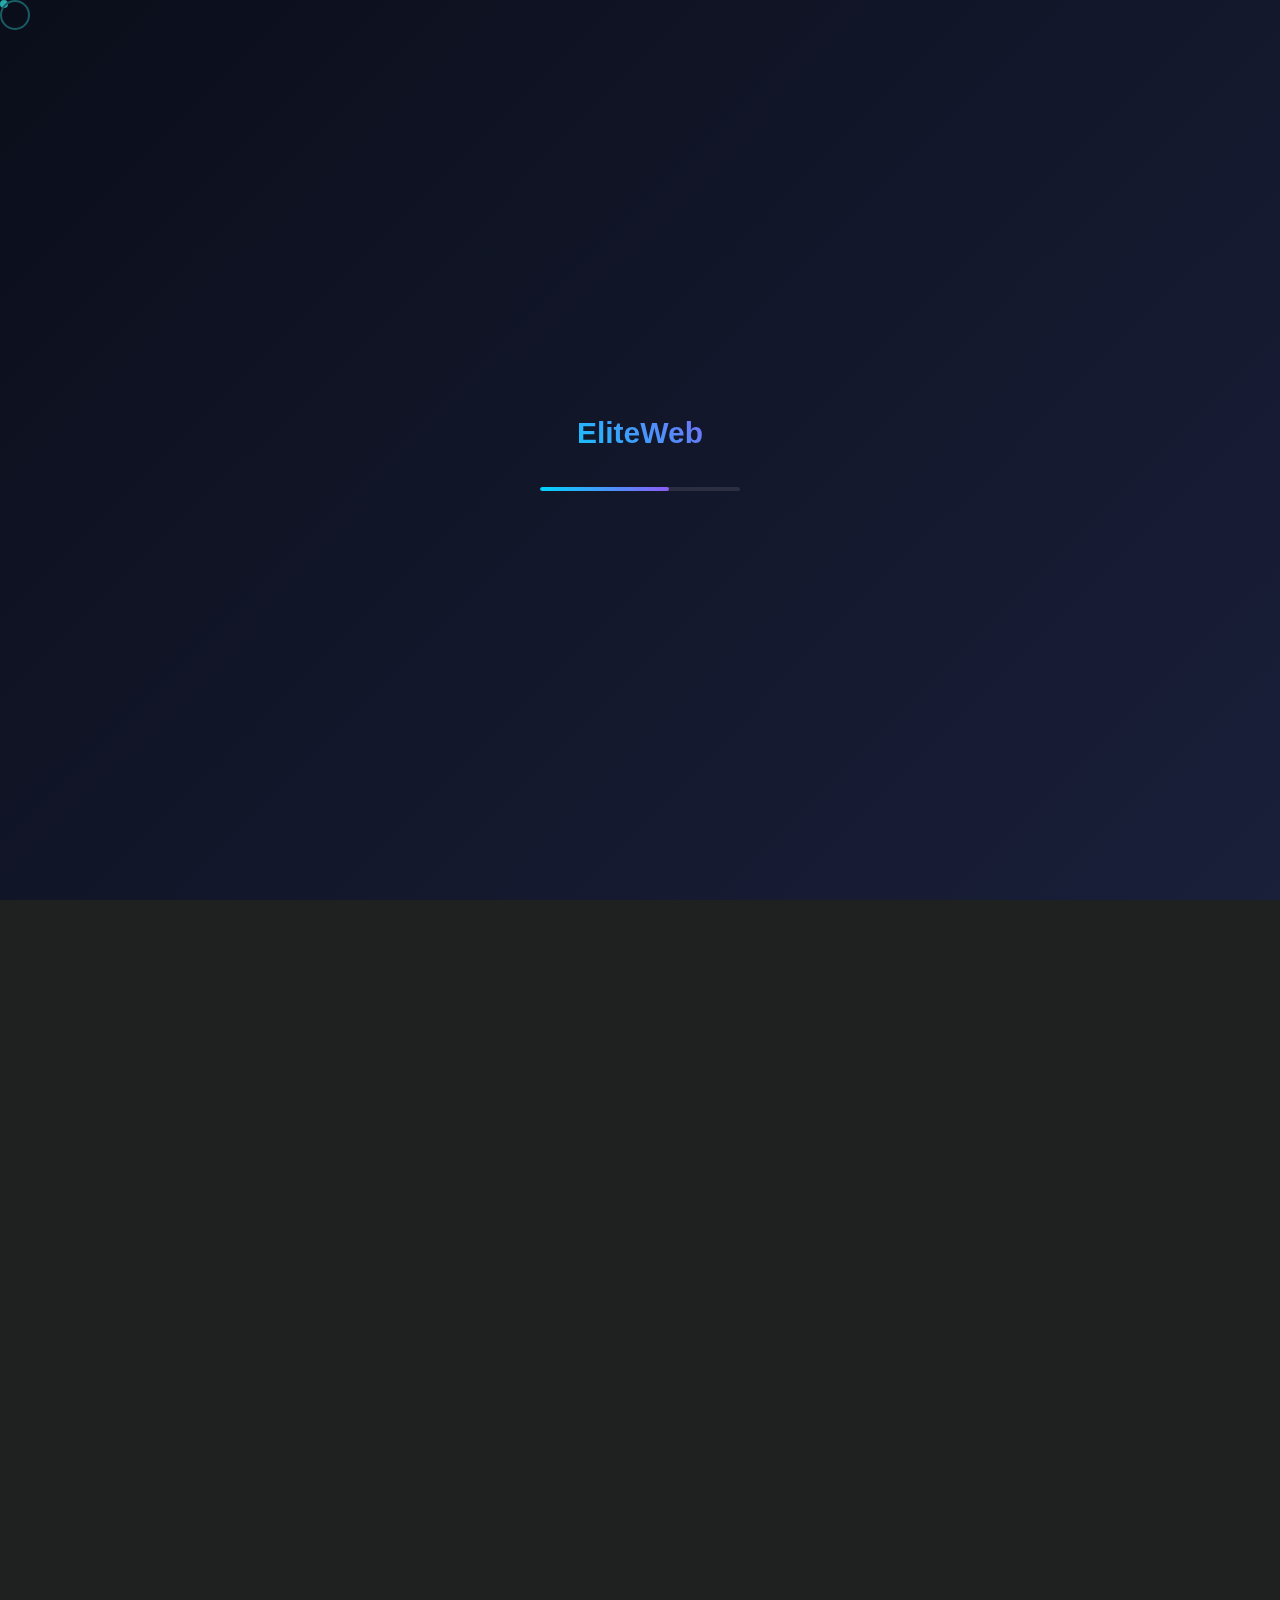
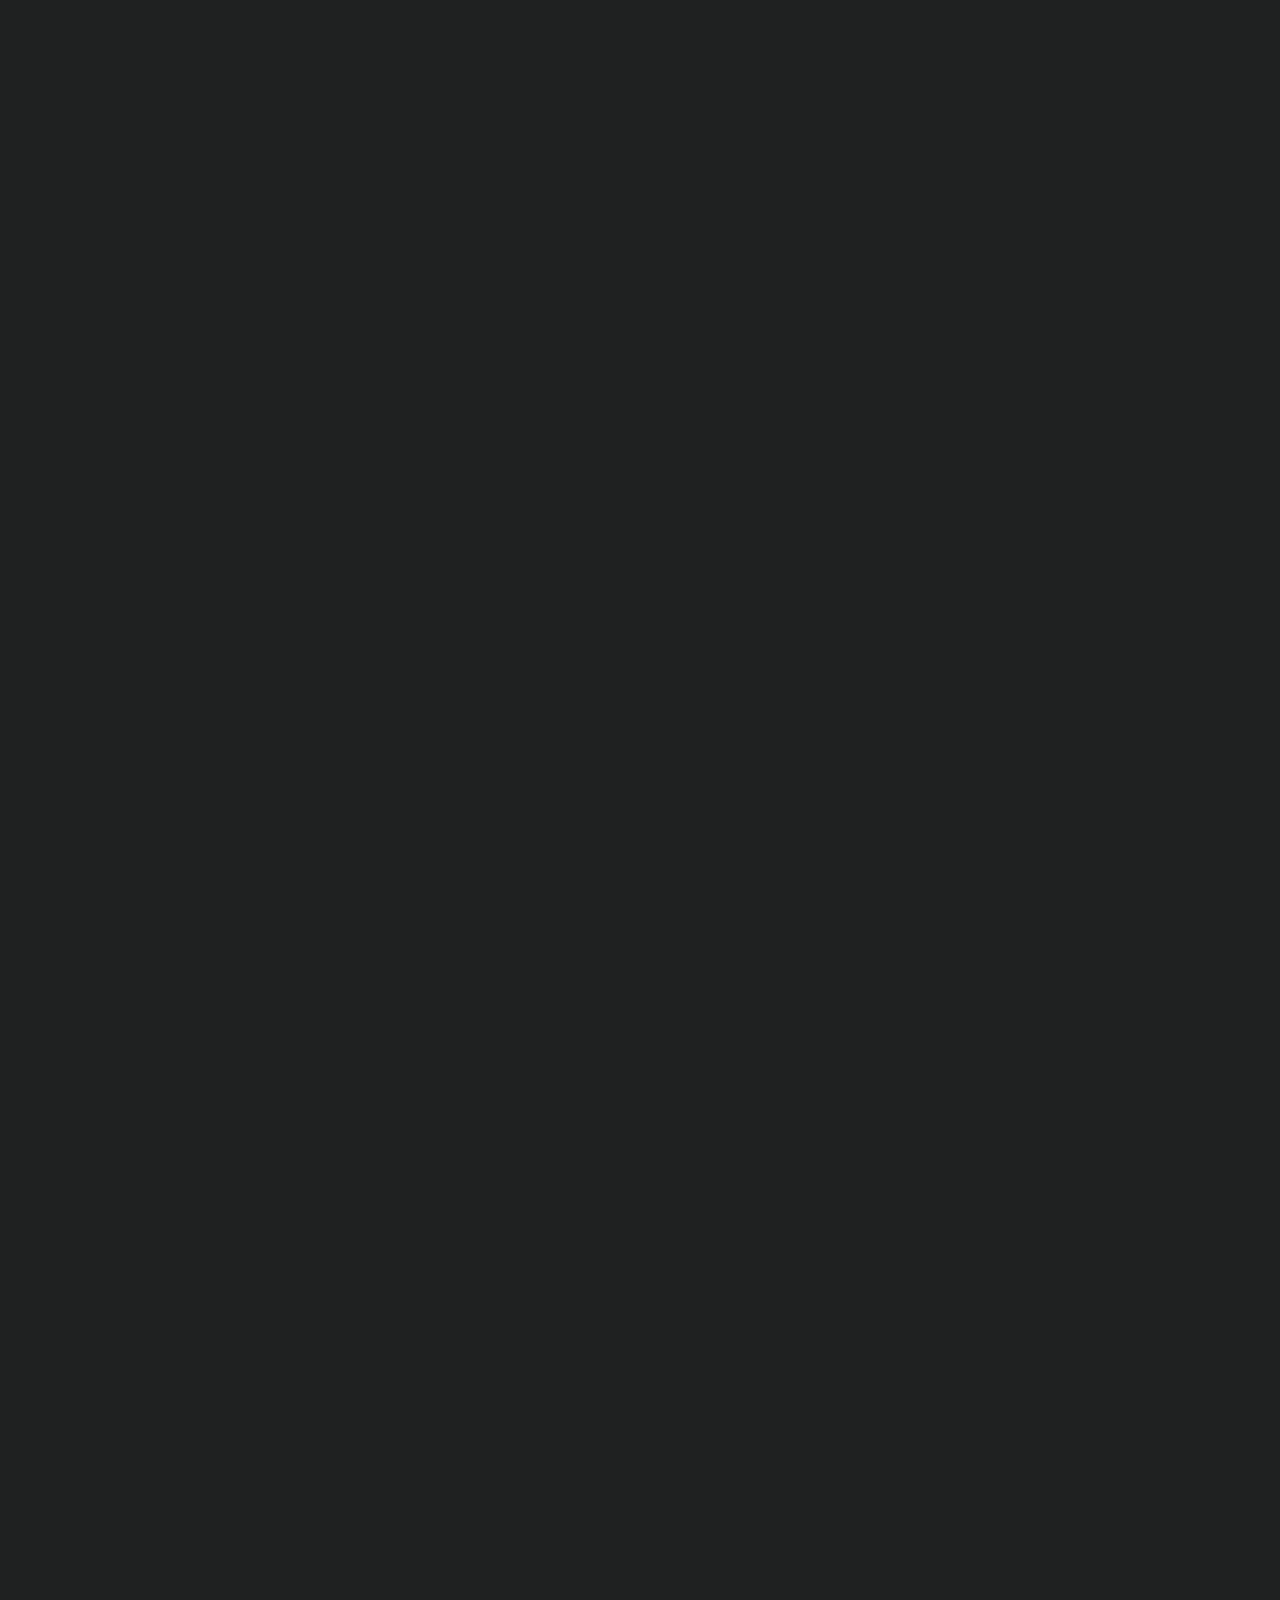
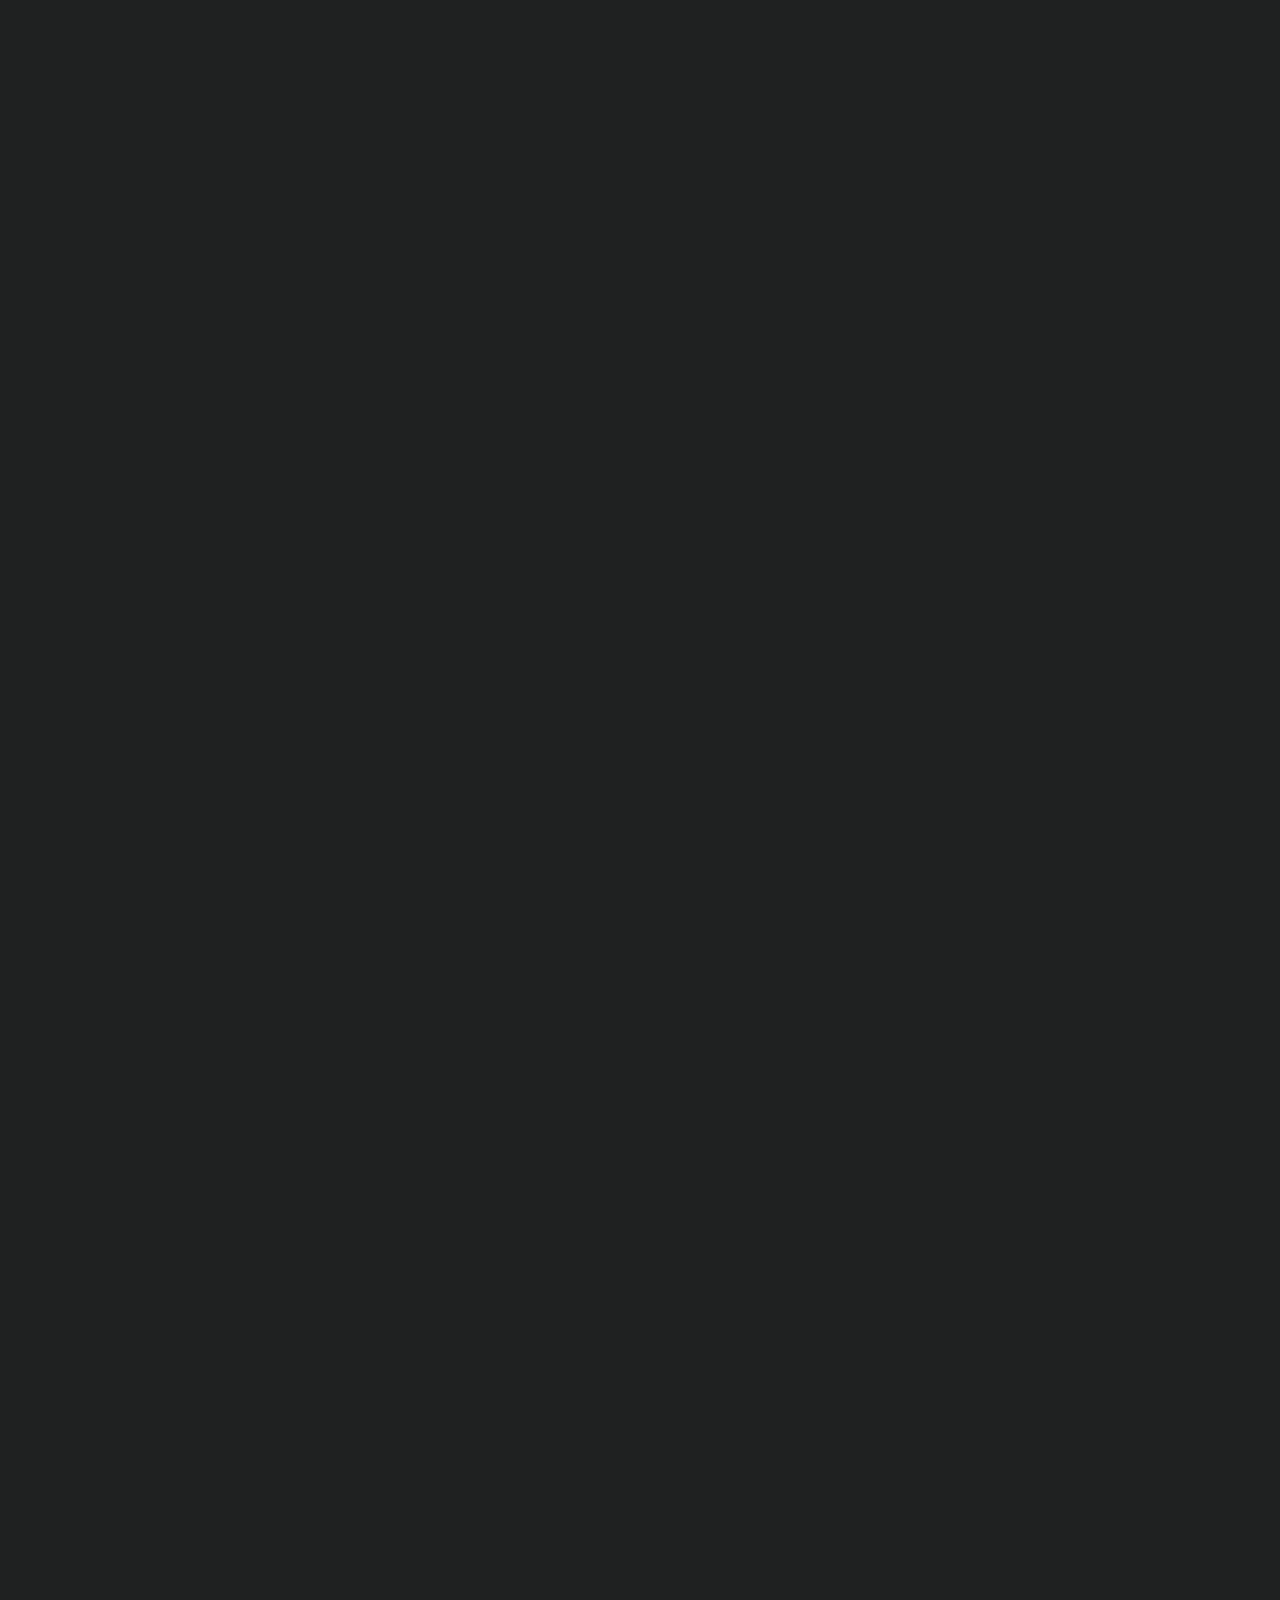
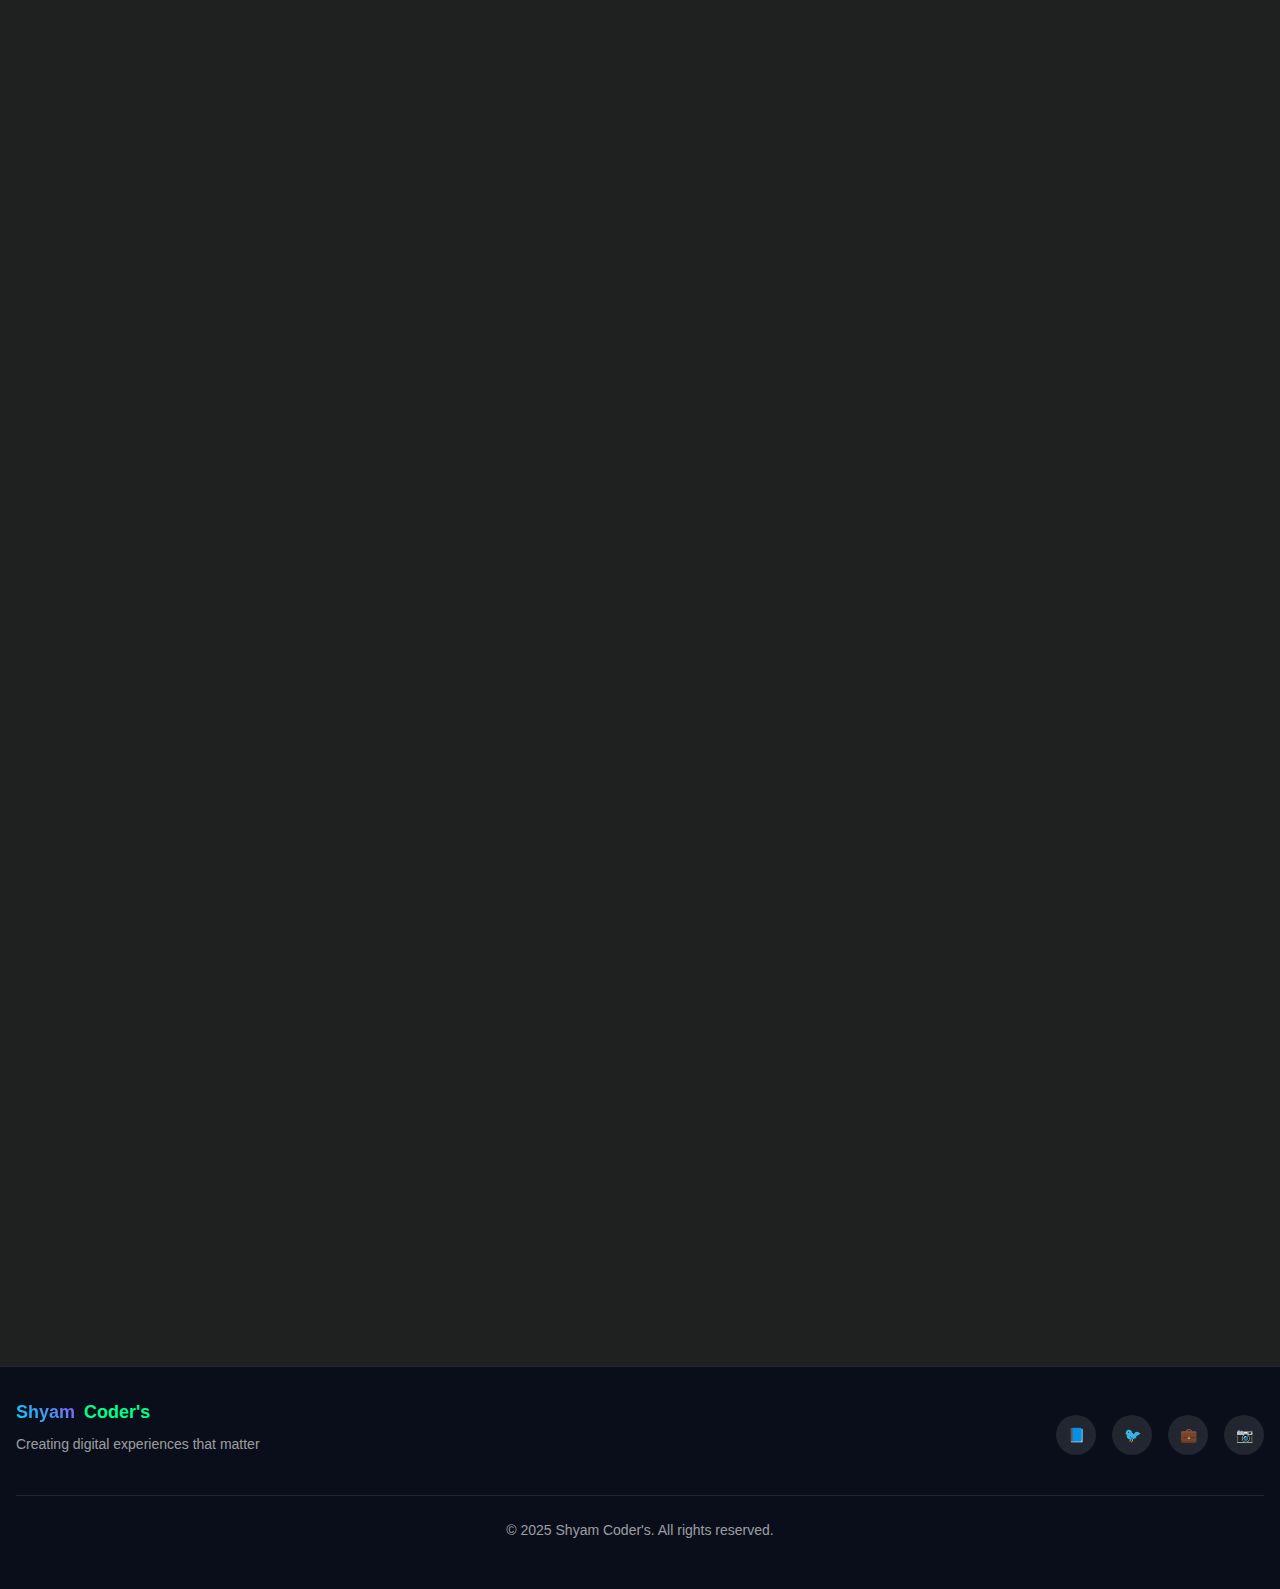
<file: index .html>
<!DOCTYPE html>
<html lang="en" data-color-scheme="dark">
<head>
    <meta charset="UTF-8">
    <meta name="viewport" content="width=device-width, initial-scale=1.0">
    <title>Shyam Coder's - Premium Web Development Agency</title>
    <link rel="stylesheet" href="style.css">
</head>
<body>
    <!-- Custom Cursor -->
    <div class="cursor"></div>
    <div class="cursor-follower"></div>

    <!-- Loading Screen -->
    <div class="loading-screen" id="loadingScreen">
        <div class="loading-content">
            <div class="loading-logo">EliteWeb</div>
            <div class="loading-bar">
                <div class="loading-progress" id="loadingProgress"></div>
            </div>
        </div>
    </div>

    <!-- Particle Background -->
    <div class="particles" id="particles"></div>

    <!-- Navigation -->
    <nav class="navbar" id="navbar">
        <div class="nav-container">
            <div class="nav-logo">
                <span class="logo-text">Shyam</span>
                <span class="logo-accent">Coder's</span>
            </div>
            <ul class="nav-menu" id="navMenu">
                <li><a href="#home" class="nav-link">Home</a></li>
                <li><a href="#services" class="nav-link">Services</a></li>
                <li><a href="#pricing" class="nav-link">Pricing</a></li>
                <li><a href="#portfolio" class="nav-link">Portfolio</a></li>
                <li><a href="#about" class="nav-link">About</a></li>
                <li><a href="#contact" class="nav-link">Contact</a></li>
            </ul>
            <div class="nav-controls">
                <button class="nav-toggle" id="navToggle" aria-label="Toggle menu">
                    <span></span>
                    <span></span>
                    <span></span>
                </button>
            </div>
        </div>
    </nav>

    <!-- Hero Section -->
    <section id="home" class="hero">
        <div class="hero-content">
            <div class="hero-text">
                <h1 class="hero-title">
                    <span class="title-line">We Create</span>
                    <span class="title-line">Digital</span>
                    <span class="title-line highlight">Experiences</span>
                </h1>
                <p class="hero-subtitle" id="typewriter"></p>
                <div class="hero-buttons">
                    <button class="btn btn--primary btn--lg hero-btn">
                        <span>Start Your Project</span>
                        <div class="btn-glow"></div>
                    </button>
                    <button class="btn btn--outline btn--lg hero-btn">
                        <span>View Our Work</span>
                    </button>
                </div>
            </div>
            <div class="scroll-indicator">
                <div class="scroll-arrow"></div>
                <span>Scroll to explore</span>
            </div>
        </div>
        <div class="hero-shapes">
            <div class="floating-shape shape-1"></div>
            <div class="floating-shape shape-2"></div>
            <div class="floating-shape shape-3"></div>
        </div>
    </section>

    <!-- Services Section -->
    <section id="services" class="services">
        <div class="container">
            <div class="section-header">
                <h2 class="section-title">Our Services</h2>
                <p class="section-subtitle">We provide comprehensive digital solutions</p>
            </div>
            <div class="services-grid" id="servicesGrid">
                <!-- Services will be populated by JavaScript -->
            </div>
            <div class="stats-section">
                <div class="stats-grid">
                    <div class="stat-item">
                        <div class="stat-number" data-count="150">0</div>
                        <div class="stat-label">Projects Completed</div>
                    </div>
                    <div class="stat-item">
                        <div class="stat-number" data-count="98">0</div>
                        <div class="stat-label">Happy Clients</div>
                    </div>
                    <div class="stat-item">
                        <div class="stat-number" data-count="5">0</div>
                        <div class="stat-label">Years Experience</div>
                    </div>
                    <div class="stat-item">
                        <div class="stat-number" data-count="24">0</div>
                        <div class="stat-label">Team Members</div>
                    </div>
                </div>
            </div>
        </div>
    </section>

    <!-- Pricing Section -->
    <section id="pricing" class="pricing">
        <div class="container">
            <div class="section-header">
                <h2 class="section-title">Our Pricing Plans</h2>
                <p class="section-subtitle">Choose the perfect plan for your needs</p>
            </div>
            <div class="pricing-grid" id="pricingGrid">
                <!-- Pricing plans will be populated by JavaScript -->
            </div>
        </div>
    </section>


    <!-- Portfolio Section -->
    <section id="portfolio" class="portfolio">
        <div class="container">
            <div class="section-header">
                <h2 class="section-title">Our Portfolio</h2>
                <p class="section-subtitle">Showcasing our finest work</p>
            </div>
            <div class="portfolio-filters">
                <button class="filter-btn active" data-filter="all">All</button>
                <button class="filter-btn" data-filter="web-development">Web Development</button>
                <button class="filter-btn" data-filter="mobile-app">Mobile Apps</button>
                <button class="filter-btn" data-filter="ui-ux-design">UI/UX Design</button>
            </div>
            <div class="portfolio-grid" id="portfolioGrid">
                <!-- Portfolio items will be populated by JavaScript -->
            </div>
        </div>
    </section>

    <!-- About Section -->
    <section id="about" class="about">
        <div class="container">
            <div class="about-content">
                <div class="about-text">
                    <h2 class="section-title">About Shyam Coder's</h2>
                    <p>We are a premium web development agency specializing in creating exceptional digital experiences. Our team of expert developers, designers, and strategists work together to bring your vision to life with cutting-edge technology and innovative design.</p>
                    <div class="skills-section">
                        <h3>Our Expertise</h3>
                        <div class="skills-grid">
                            <div class="skill-item">
                                <div class="skill-name">Frontend Development</div>
                                <div class="skill-bar">
                                    <div class="skill-progress" data-width="95"></div>
                                </div>
                            </div>
                            <div class="skill-item">
                                <div class="skill-name">Backend Development</div>
                                <div class="skill-bar">
                                    <div class="skill-progress" data-width="90"></div>
                                </div>
                            </div>
                            <div class="skill-item">
                                <div class="skill-name">UI/UX Design</div>
                                <div class="skill-bar">
                                    <div class="skill-progress" data-width="88"></div>
                                </div>
                            </div>
                            <div class="skill-item">
                                <div class="skill-name">Mobile Development</div>
                                <div class="skill-bar">
                                    <div class="skill-progress" data-width="85"></div>
                                </div>
                            </div>
                        </div>
                    </div>
                </div>
                <div class="team-grid" id="teamGrid">
                    <!-- Team members will be populated by JavaScript -->
                </div>
            </div>
        </div>
    </section>

    <!-- Testimonials Section -->
    <section class="testimonials">
        <div class="container">
            <div class="section-header">
                <h2 class="section-title">What Our Clients Say</h2>
                <p class="section-subtitle">Don't just take our word for it</p>
            </div>
            <div class="testimonials-carousel">
                <div class="testimonials-container" id="testimonialsContainer">
                    <!-- Testimonials will be populated by JavaScript -->
                </div>
                <div class="carousel-controls">
                    <button class="carousel-btn prev" id="prevBtn">‹</button>
                    <button class="carousel-btn next" id="nextBtn">›</button>
                </div>
            </div>
        </div>
    </section>

    <!-- Contact Section -->
    <section id="contact" class="contact">
        <div class="container">
            <div class="section-header">
                <h2 class="section-title">Let's Work Together</h2>
                <p class="section-subtitle">Ready to start your next project?</p>
            </div>
            <div class="contact-content">
                <div class="contact-form-container">
                    <form class="contact-form" id="contactForm" action="https://formspree.io/f/mjkakzkk" method="POST">
                        <div class="form-row">
                            <div class="form-group">
                                <input type="text" class="form-control" id="name" name="name" required>
                                <label for="name" class="form-label">Your Name</label>
                            </div>
                            <div class="form-group">
                                <input type="email" class="form-control" id="email" name="email" required>
                                <label for="email" class="form-label">Email Address</label>
                            </div>
                        </div>
                        <div class="form-group">
                            <input type="text" class="form-control" id="subject" name="subject" required>
                            <label for="subject" class="form-label">Subject</label>
                        </div>
                        <div class="form-group">
                            <textarea class="form-control" id="message" name="message" rows="5" required></textarea>
                            <label for="message" class="form-label">Your Message</label>
                        </div>
                        <button type="submit" class="btn btn--primary btn--full-width">
                            <span>Send Message</span>
                            <div class="btn-glow"></div>
                        </button>
                    </form>
                </div>
                <div class="contact-info">
                    <div class="contact-item">
                        <div class="contact-icon">📧</div>
                        <div class="contact-details">
                            <h4>Email</h4>
                            <p>hello@elitewebstudio.com</p>
                        </div>
                    </div>
                    <div class="contact-item">
                        <div class="contact-icon">📞</div>
                        <div class="contact-details">
                            <h4>Phone</h4>
                            <p>+1 (555) 123-4567</p>
                        </div>
                    </div>
                    <div class="contact-item">
                        <div class="contact-icon">📍</div>
                        <div class="contact-details">
                            <h4>Location</h4>
                            <p>New York, NY 10001</p>
                        </div>
                    </div>
                </div>
            </div>
        </div>
    </section>

    <!-- Footer -->
    <footer class="footer">
        <div class="container">
            <div class="footer-content">
                <div class="footer-brand">
                    <div class="footer-logo">
                        <span class="logo-text">Shyam</span>
                        <span class="logo-accent">Coder's</span>
                    </div>
                    <p>Creating digital experiences that matter</p>
                </div>
                <div class="footer-social">
                    <a href="#" class="social-link" target="_blank">
                        <span class="social-icon">📘</span>
                    </a>
                    <a href="#" class="social-link" target="_blank">
                        <span class="social-icon">🐦</span>
                    </a>
                    <a href="#" class="social-link" target="_blank">
                        <span class="social-icon">💼</span>
                    </a>
                    <a href="#" class="social-link" target="_blank">
                        <span class="social-icon">📷</span>
                    </a>
                </div>
            </div>
            <div class="footer-bottom">
                <p>&copy; 2025 Shyam Coder's. All rights reserved.</p>
            </div>
        </div>
    </footer>

    <!-- Project Modal -->
    <div class="modal hidden" id="projectModal">
        <div class="modal-overlay"></div>
        <div class="modal-content">
            <button class="modal-close" id="modalClose">&times;</button>
            <div class="modal-body" id="modalBody">
                <!-- Project details will be populated by JavaScript -->
            </div>
        </div>
    </div>

    <script src="app.js"></script>
</body>
</html>
</file>
<file: style.css>
:root {
  /* Primitive Color Tokens */
  --color-white: rgba(255, 255, 255, 1);
  --color-black: rgba(0, 0, 0, 1);
  --color-cream-50: rgba(252, 252, 249, 1);
  --color-cream-100: rgba(255, 255, 253, 1);
  --color-gray-200: rgba(245, 245, 245, 1);
  --color-gray-300: rgba(167, 169, 169, 1);
  --color-gray-400: rgba(119, 124, 124, 1);
  --color-slate-500: rgba(98, 108, 113, 1);
  --color-brown-600: rgba(94, 82, 64, 1);
  --color-charcoal-700: rgba(31, 33, 33, 1);
  --color-charcoal-800: rgba(38, 40, 40, 1);
  --color-slate-900: rgba(19, 52, 59, 1);
  --color-teal-300: rgba(50, 184, 198, 1);
  --color-teal-400: rgba(45, 166, 178, 1);
  --color-teal-500: rgba(33, 128, 141, 1);
  --color-teal-600: rgba(29, 116, 128, 1);
  --color-teal-700: rgba(26, 104, 115, 1);
  --color-teal-800: rgba(41, 150, 161, 1);
  --color-red-400: rgba(255, 84, 89, 1);
  --color-red-500: rgba(192, 21, 47, 1);
  --color-orange-400: rgba(230, 129, 97, 1);
  --color-orange-500: rgba(168, 75, 47, 1);

  /* RGB versions for opacity control */
  --color-brown-600-rgb: 94, 82, 64;
  --color-teal-500-rgb: 33, 128, 141;
  --color-slate-900-rgb: 19, 52, 59;
  --color-slate-500-rgb: 98, 108, 113;
  --color-red-500-rgb: 192, 21, 47;
  --color-red-400-rgb: 255, 84, 89;
  --color-orange-500-rgb: 168, 75, 47;
  --color-orange-400-rgb: 230, 129, 97;

  /* Background color tokens (Light Mode) */
  --color-bg-1: rgba(59, 130, 246, 0.08); /* Light blue */
  --color-bg-2: rgba(245, 158, 11, 0.08); /* Light yellow */
  --color-bg-3: rgba(34, 197, 94, 0.08); /* Light green */
  --color-bg-4: rgba(239, 68, 68, 0.08); /* Light red */
  --color-bg-5: rgba(147, 51, 234, 0.08); /* Light purple */
  --color-bg-6: rgba(249, 115, 22, 0.08); /* Light orange */
  --color-bg-7: rgba(236, 72, 153, 0.08); /* Light pink */
  --color-bg-8: rgba(6, 182, 212, 0.08); /* Light cyan */

  /* Semantic Color Tokens (Light Mode) */
  --color-background: var(--color-cream-50);
  --color-surface: var(--color-cream-100);
  --color-text: var(--color-slate-900);
  --color-text-secondary: var(--color-slate-500);
  --color-primary: var(--color-teal-500);
  --color-primary-hover: var(--color-teal-600);
  --color-primary-active: var(--color-teal-700);
  --color-secondary: rgba(var(--color-brown-600-rgb), 0.12);
  --color-secondary-hover: rgba(var(--color-brown-600-rgb), 0.2);
  --color-secondary-active: rgba(var(--color-brown-600-rgb), 0.25);
  --color-border: rgba(var(--color-brown-600-rgb), 0.2);
  --color-btn-primary-text: var(--color-cream-50);
  --color-card-border: rgba(var(--color-brown-600-rgb), 0.12);
  --color-card-border-inner: rgba(var(--color-brown-600-rgb), 0.12);
  --color-error: var(--color-red-500);
  --color-success: var(--color-teal-500);
  --color-warning: var(--color-orange-500);
  --color-info: var(--color-slate-500);
  --color-focus-ring: rgba(var(--color-teal-500-rgb), 0.4);
  --color-select-caret: rgba(var(--color-slate-900-rgb), 0.8);

  /* Common style patterns */
  --focus-ring: 0 0 0 3px var(--color-focus-ring);
  --focus-outline: 2px solid var(--color-primary);
  --status-bg-opacity: 0.15;
  --status-border-opacity: 0.25;
  --select-caret-light: url("data:image/svg+xml,%3Csvg xmlns='http://www.w3.org/2000/svg' width='16' height='16' viewBox='0 0 24 24' fill='none' stroke='%23134252' stroke-width='2' stroke-linecap='round' stroke-linejoin='round'%3E%3Cpolyline points='6 9 12 15 18 9'%3E%3C/polyline%3E%3C/svg%3E");
  --select-caret-dark: url("data:image/svg+xml,%3Csvg xmlns='http://www.w3.org/2000/svg' width='16' height='16' viewBox='0 0 24 24' fill='none' stroke='%23f5f5f5' stroke-width='2' stroke-linecap='round' stroke-linejoin='round'%3E%3Cpolyline points='6 9 12 15 18 9'%3E%3C/polyline%3E%3C/svg%3E");

  /* RGB versions for opacity control */
  --color-success-rgb: 33, 128, 141;
  --color-error-rgb: 192, 21, 47;
  --color-warning-rgb: 168, 75, 47;
  --color-info-rgb: 98, 108, 113;

  /* Typography */
  --font-family-base: "FKGroteskNeue", "Geist", "Inter", -apple-system,
    BlinkMacSystemFont, "Segoe UI", Roboto, sans-serif;
  --font-family-mono: "Berkeley Mono", ui-monospace, SFMono-Regular, Menlo,
    Monaco, Consolas, monospace;
  --font-size-xs: 11px;
  --font-size-sm: 12px;
  --font-size-base: 14px;
  --font-size-md: 14px;
  --font-size-lg: 16px;
  --font-size-xl: 18px;
  --font-size-2xl: 20px;
  --font-size-3xl: 24px;
  --font-size-4xl: 30px;
  --font-weight-normal: 400;
  --font-weight-medium: 500;
  --font-weight-semibold: 550;
  --font-weight-bold: 600;
  --line-height-tight: 1.2;
  --line-height-normal: 1.5;
  --letter-spacing-tight: -0.01em;

  /* Spacing */
  --space-0: 0;
  --space-1: 1px;
  --space-2: 2px;
  --space-4: 4px;
  --space-6: 6px;
  --space-8: 8px;
  --space-10: 10px;
  --space-12: 12px;
  --space-16: 16px;
  --space-20: 20px;
  --space-24: 24px;
  --space-32: 32px;

  /* Border Radius */
  --radius-sm: 6px;
  --radius-base: 8px;
  --radius-md: 10px;
  --radius-lg: 12px;
  --radius-full: 9999px;

  /* Shadows */
  --shadow-xs: 0 1px 2px rgba(0, 0, 0, 0.02);
  --shadow-sm: 0 1px 3px rgba(0, 0, 0, 0.04), 0 1px 2px rgba(0, 0, 0, 0.02);
  --shadow-md: 0 4px 6px -1px rgba(0, 0, 0, 0.04),
    0 2px 4px -1px rgba(0, 0, 0, 0.02);
  --shadow-lg: 0 10px 15px -3px rgba(0, 0, 0, 0.04),
    0 4px 6px -2px rgba(0, 0, 0, 0.02);
  --shadow-inset-sm: inset 0 1px 0 rgba(255, 255, 255, 0.15),
    inset 0 -1px 0 rgba(0, 0, 0, 0.03);

  /* Animation */
  --duration-fast: 150ms;
  --duration-normal: 250ms;
  --ease-standard: cubic-bezier(0.16, 1, 0.3, 1);

  /* Layout */
  /* RGB versions for opacity control (dark mode) */
  --color-gray-400-rgb: 119, 124, 124;
  --color-teal-300-rgb: 50, 184, 198;
  --color-gray-300-rgb: 167, 169, 169;
  --color-gray-200-rgb: 245, 245, 245;

  /* Colorful background palette - Dark Mode */
  --color-bg-1: rgba(29, 78, 216, 0.15); /* Dark blue */
  --color-bg-2: rgba(180, 83, 9, 0.15); /* Dark yellow */
  --color-bg-3: rgba(21, 128, 61, 0.15); /* Dark green */
  --color-bg-4: rgba(185, 28, 28, 0.15); /* Dark red */
  --color-bg-5: rgba(107, 33, 168, 0.15); /* Dark purple */
  --color-bg-6: rgba(194, 65, 12, 0.15); /* Dark orange */
  --color-bg-7: rgba(190, 24, 93, 0.15); /* Dark pink */
  --color-bg-8: rgba(8, 145, 178, 0.15); /* Dark cyan */
  
  /* Semantic Color Tokens (Dark Mode) */
  --color-background: var(--color-charcoal-700);
  --color-surface: var(--color-charcoal-800);
  --color-text: var(--color-gray-200);
  --color-text-secondary: rgba(var(--color-gray-300-rgb), 0.7);
  --color-primary: var(--color-teal-300);
  --color-primary-hover: var(--color-teal-400);
  --color-primary-active: var(--color-teal-800);
  --color-secondary: rgba(var(--color-gray-400-rgb), 0.15);
  --color-secondary-hover: rgba(var(--color-gray-400-rgb), 0.25);
  --color-secondary-active: rgba(var(--color-gray-400-rgb), 0.3);
  --color-border: rgba(var(--color-gray-400-rgb), 0.3);
  --color-error: var(--color-red-400);
  --color-success: var(--color-teal-300);
  --color-warning: var(--color-orange-400);
  --color-info: var(--color-gray-300);
  --color-focus-ring: rgba(var(--color-teal-300-rgb), 0.4);
  --color-btn-primary-text: var(--color-slate-900);
  --color-card-border: rgba(var(--color-gray-400-rgb), 0.15);
  --color-card-border-inner: rgba(var(--color-gray-400-rgb), 0.15);
  --shadow-inset-sm: inset 0 1px 0 rgba(255, 255, 255, 0.1),
    inset 0 -1px 0 rgba(0, 0, 0, 0.15);
  --color-border-secondary: rgba(var(--color-gray-400-rgb), 0.2);
  --color-select-caret: rgba(var(--color-gray-200-rgb), 0.8);

  /* Common style patterns - updated for dark mode */
  --focus-ring: 0 0 0 3px var(--color-focus-ring);
  --focus-outline: 2px solid var(--color-primary);
  --status-bg-opacity: 0.15;
  --status-border-opacity: 0.25;
  --select-caret-light: url("data:image/svg+xml,%3Csvg xmlns='http://www.w3.org/2000/svg' width='16' height='16' viewBox='0 0 24 24' fill='none' stroke='%23134252' stroke-width='2' stroke-linecap='round' stroke-linejoin='round'%3E%3Cpolyline points='6 9 12 15 18 9'%3E%3C/polyline%3E%3C/svg%3E");
  --select-caret-dark: url("data:image/svg+xml,%3Csvg xmlns='http://www.w3.org/2000/svg' width='16' height='16' viewBox='0 0 24 24' fill='none' stroke='%23f5f5f5' stroke-width='2' stroke-linecap='round' stroke-linejoin='round'%3E%3Cpolyline points='6 9 12 15 18 9'%3E%3C/polyline%3E%3C/svg%3E");

  /* RGB versions for dark mode */
  --color-success-rgb: var(--color-teal-300-rgb);
  --color-error-rgb: var(--color-red-400-rgb);
  --color-warning-rgb: var(--color-orange-400-rgb);
  --color-info-rgb: var(--color-gray-300-rgb);
}

/* Base styles */
html {
  font-size: var(--font-size-base);
  font-family: var(--font-family-base);
  line-height: var(--line-height-normal);
  color: var(--color-text);
  background-color: var(--color-background);
  -webkit-font-smoothing: antialiased;
  box-sizing: border-box;
}

body {
  margin: 0;
  padding: 0;
  /* Prevent scrolling while the loading screen is active */
  overflow: hidden;
}

/* --- Fix 1: Ensure content is visible and scrollable when loading is finished --- */
/* The 'loaded' class is added to the <body> by app.js when loading is complete. */
body.loaded {
    /* Auto allows the page to scroll normally */
    overflow-y: auto;
}

*,
*::before,
*::after {
  box-sizing: inherit;
}

/* Typography */
h1,
h2,
h3,
h4,
h5,
h6 {
  margin: 0;
  font-weight: var(--font-weight-semibold);
  line-height: var(--line-height-tight);
  color: var(--color-text);
  letter-spacing: var(--letter-spacing-tight);
}

h1 {
  font-size: var(--font-size-4xl);
}
h2 {
  font-size: var(--font-size-3xl);
}
h3 {
  font-size: var(--font-size-2xl);
}
h4 {
  font-size: var(--font-size-xl);
}
h5 {
  font-size: var(--font-size-lg);
}
h6 {
  font-size: var(--font-size-md);
}

p {
  margin: 0 0 var(--space-16) 0;
}

a {
  color: var(--color-primary);
  text-decoration: none;
  transition: color var(--duration-fast) var(--ease-standard);
}

a:hover {
  color: var(--color-primary-hover);
}

code,
pre {
  font-family: var(--font-family-mono);
  font-size: calc(var(--font-size-base) * 0.95);
  background-color: var(--color-secondary);
  border-radius: var(--radius-sm);
}

code {
  padding: var(--space-1) var(--space-4);
}

pre {
  padding: var(--space-16);
  margin: var(--space-16) 0;
  overflow: auto;
  border: 1px solid var(--color-border);
}

pre code {
  background: none;
  padding: 0;
}

/* Buttons */
.btn {
  display: inline-flex;
  align-items: center;
  justify-content: center;
  padding: var(--space-8) var(--space-16);
  border-radius: var(--radius-base);
  font-size: var(--font-size-base);
  font-weight: 500;
  line-height: 1.5;
  cursor: pointer;
  transition: all var(--duration-normal) var(--ease-standard);
  border: none;
  text-decoration: none;
  position: relative;
}

.btn:focus-visible {
  outline: none;
  box-shadow: var(--focus-ring);
}

.btn--primary {
  background: var(--color-primary);
  color: var(--color-btn-primary-text);
}

.btn--primary:hover {
  background: var(--color-primary-hover);
}

.btn--primary:active {
  background: var(--color-primary-active);
}

.btn--secondary {
  background: var(--color-secondary);
  color: var(--color-text);
}

.btn--secondary:hover {
  background: var(--color-secondary-hover);
}

.btn--secondary:active {
  background: var(--color-secondary-active);
}

.btn--outline {
  background: transparent;
  border: 1px solid var(--color-border);
  color: var(--color-text);
}

.btn--outline:hover {
  background: var(--color-secondary);
}

.btn--sm {
  padding: var(--space-4) var(--space-12);
  font-size: var(--font-size-sm);
  border-radius: var(--radius-sm);
}

.btn--lg {
  padding: var(--space-10) var(--space-20);
  font-size: var(--font-size-lg);
  border-radius: var(--radius-md);
}

.btn--full-width {
  width: 100%;
}

.btn:disabled {
  opacity: 0.5;
  cursor: not-allowed;
}

/* Form elements */
.form-control {
  display: block;
  width: 100%;
  padding: var(--space-8) var(--space-12);
  font-size: var(--font-size-md);
  line-height: 1.5;
  color: var(--color-text);
  background-color: var(--color-surface);
  border: 1px solid var(--color-border);
  border-radius: var(--radius-base);
  transition: border-color var(--duration-fast) var(--ease-standard),
    box-shadow var(--duration-fast) var(--ease-standard);
}

textarea.form-control {
  font-family: var(--font-family-base);
  font-size: var(--font-size-base);
}

select.form-control {
  padding: var(--space-8) var(--space-12);
  -webkit-appearance: none;
  -moz-appearance: none;
  appearance: none;
  background-image: var(--select-caret-light);
  background-repeat: no-repeat;
  background-position: right var(--space-12) center;
  background-size: 16px;
  padding-right: var(--space-32);
}
select.form-control {
    background-image: var(--select-caret-dark);
}

.form-control:focus {
  border-color: var(--color-primary);
  outline: var(--focus-outline);
}

.form-label {
  display: block;
  margin-bottom: var(--space-8);
  font-weight: var(--font-weight-medium);
  font-size: var(--font-size-sm);
}

.form-group {
  margin-bottom: var(--space-16);
}

/* Card component */
.card {
  background-color: var(--color-surface);
  border-radius: var(--radius-lg);
  border: 1px solid var(--color-card-border);
  box-shadow: var(--shadow-sm);
  overflow: hidden;
  transition: box-shadow var(--duration-normal) var(--ease-standard);
}

.card:hover {
  box-shadow: var(--shadow-md);
}

.card__body {
  padding: var(--space-16);
}

.card__header,
.card__footer {
  padding: var(--space-16);
  border-bottom: 1px solid var(--color-card-border-inner);
}

/* Status indicators - simplified with CSS variables */
.status {
  display: inline-flex;
  align-items: center;
  padding: var(--space-6) var(--space-12);
  border-radius: var(--radius-full);
  font-weight: var(--font-weight-medium);
  font-size: var(--font-size-sm);
}

.status--success {
  background-color: rgba(
    var(--color-success-rgb, 33, 128, 141),
    var(--status-bg-opacity)
  );
  color: var(--color-success);
  border: 1px solid
    rgba(var(--color-success-rgb, 33, 128, 141), var(--status-border-opacity));
}

.status--error {
  background-color: rgba(
    var(--color-error-rgb, 192, 21, 47),
    var(--status-bg-opacity)
  );
  color: var(--color-error);
  border: 1px solid
    rgba(var(--color-error-rgb, 192, 21, 47), var(--status-border-opacity));
}

.status--warning {
  background-color: rgba(
    var(--color-warning-rgb, 168, 75, 47),
    var(--status-bg-opacity)
  );
  color: var(--color-warning);
  border: 1px solid
    rgba(var(--color-warning-rgb, 168, 75, 47), var(--status-border-opacity));
}

.status--info {
  background-color: rgba(
    var(--color-info-rgb, 98, 108, 113),
    var(--status-bg-opacity)
  );
  color: var(--color-info);
  border: 1px solid
    rgba(var(--color-info-rgb, 98, 108, 113), var(--status-border-opacity));
}

/* Container layout */
.container {
  width: 100%;
  margin-right: auto;
  margin-left: auto;
  padding-right: var(--space-16);
  padding-left: var(--space-16);
}

@media (min-width: 640px) {
  .container {
    max-width: var(--container-sm);
  }
}
@media (min-width: 768px) {
  .container {
    max-width: var(--container-md);
  }
}
@media (min-width: 1024px) {
  .container {
    max-width: var(--container-lg);
  }
}
@media (min-width: 1280px) {
  .container {
    max-width: var(--container-xl);
  }
}

/* Utility classes */
.flex {
  display: flex;
}
.flex-col {
  flex-direction: column;
}
.items-center {
  align-items: center;
}
.justify-center {
  justify-content: center;
}
.justify-between {
  justify-content: space-between;
}
.gap-4 {
  gap: var(--space-4);
}
.gap-8 {
  gap: var(--space-8);
}
.gap-16 {
  gap: var(--space-16);
}

.m-0 {
  margin: 0;
}
.mt-8 {
  margin-top: var(--space-8);
}
.mb-8 {
  margin-bottom: var(--space-8);
}
.mx-8 {
  margin-left: var(--space-8);
  margin-right: var(--space-8);
}
.my-8 {
  margin-top: var(--space-8);
  margin-bottom: var(--space-8);
}

.p-0 {
  padding: 0;
}
.py-8 {
  padding-top: var(--space-8);
  padding-bottom: var(--space-8);
}
.px-8 {
  padding-left: var(--space-8);
  padding-right: var(--space-8);
}
.py-16 {
  padding-top: var(--space-16);
  padding-bottom: var(--space-16);
}
.px-16 {
  padding-left: var(--space-16);
  padding-right: var(--space-16);
}

.block {
  display: block;
}
.hidden {
  display: none;
}

/* Accessibility */
.sr-only {
  position: absolute;
  width: 1px;
  height: 1px;
  padding: 0;
  margin: -1px;
  overflow: hidden;
  clip: rect(0, 0, 0, 0);
  white-space: nowrap;
  border-width: 0;
}

:focus-visible {
  outline: var(--focus-outline);
  outline-offset: 2px;
}

@font-face {
  font-family: 'FKGroteskNeue';
  src: url('https://r2cdn.perplexity.ai/fonts/FKGroteskNeue.woff2')
    format('woff2');
}

/* END PERPLEXITY DESIGN SYSTEM */
/* Custom Cursor */
.cursor,
.cursor-follower {
    position: fixed;
    top: 0;
    left: 0;
    pointer-events: none;
    z-index: 10000;
    mix-blend-mode: difference;
    transition: transform 0.3s var(--ease-standard);
}

.cursor {
    width: 8px;
    height: 8px;
    background: var(--color-primary);
    border-radius: 50%;
    transform: translate(-50%, -50%);
}

.cursor-follower {
    width: 30px;
    height: 30px;
    border: 2px solid var(--color-primary);
    border-radius: 50%;
    transform: translate(-50%, -50%);
    opacity: 0.5;
    transition: all 0.3s var(--ease-standard);
}

.cursor.hover {
    transform: translate(-50%, -50%) scale(2);
}

.cursor-follower.hover {
    transform: translate(-50%, -50%) scale(1.5);
    opacity: 0.8;
}

/* Loading Screen */
.loading-screen {
    position: fixed;
    top: 0;
    left: 0;
    width: 100%;
    height: 100%;
    background: linear-gradient(135deg, #0a0e1a 0%, #1a1f3a 100%);
    display: flex;
    align-items: center;
    justify-content: center;
    z-index: 9999;
    transition: opacity 0.5s var(--ease-standard);
}

.loading-content {
    text-align: center;
    color: white;
}

.loading-logo {
    font-size: var(--font-size-4xl);
    font-weight: var(--font-weight-bold);
    margin-bottom: var(--space-32);
    background: linear-gradient(45deg, #00d4ff, #8b5cf6);
    -webkit-background-clip: text;
    -webkit-text-fill-color: transparent;
    background-clip: text;
    animation: pulse 2s infinite;
}

.loading-bar {
    width: 200px;
    height: 4px;
    background: rgba(255, 255, 255, 0.1);
    border-radius: var(--radius-full);
    overflow: hidden;
    margin: 0 auto;
}

.loading-progress {
    height: 100%;
    background: linear-gradient(90deg, #00d4ff, #8b5cf6);
    border-radius: var(--radius-full);
    width: 0%;
    transition: width 0.3s var(--ease-standard);
}

/* Particles Background */
.particles {
    position: fixed;
    top: 0;
    left: 0;
    width: 100%;
    height: 100%;
    pointer-events: none;
    z-index: -1;
}

.particle {
    position: absolute;
    width: 2px;
    height: 2px;
    background: var(--color-primary);
    border-radius: 50%;
    opacity: 0.6;
    animation: float 6s infinite linear;
}

@keyframes float {
    0% {
        transform: translateY(100vh) rotate(0deg);
    }
    100% {
        transform: translateY(-100px) rotate(360deg);
    }
}

/* Navigation */
.navbar {
    position: fixed;
    top: 0;
    left: 0;
    width: 100%;
    padding: var(--space-16) 0;
    background: rgba(10, 14, 26, 0.8);
    backdrop-filter: blur(10px);
    border-bottom: 1px solid rgba(255, 255, 255, 0.1);
    z-index: 1000;
    transition: all 0.3s var(--ease-standard);
}

.navbar.scrolled {
    padding: var(--space-12) 0;
    background: rgba(10, 14, 26, 0.95);
}

.nav-container {
    max-width: var(--container-xl);
    margin: 0 auto;
    padding: 0 var(--space-20);
    display: flex;
    align-items: center;
    justify-content: space-between;
}

.nav-logo {
    font-size: var(--font-size-xl);
    font-weight: var(--font-weight-bold);
    color: white;
}

.logo-text {
    background: linear-gradient(45deg, #00d4ff, #8b5cf6);
    -webkit-background-clip: text;
    -webkit-text-fill-color: transparent;
    background-clip: text;
}

.logo-accent {
    color: #00ff88;
    margin-left: var(--space-4);
}

.nav-menu {
    display: flex;
    list-style: none;
    margin: 0;
    padding: 0;
    gap: var(--space-32);
}

.nav-link {
    color: rgba(255, 255, 255, 0.8);
    text-decoration: none;
    font-weight: var(--font-weight-medium);
    position: relative;
    transition: color 0.3s var(--ease-standard);
}

.nav-link:hover,
.nav-link.active {
    color: var(--color-primary);
}

.nav-link::after {
    content: '';
    position: absolute;
    bottom: -5px;
    left: 0;
    width: 0;
    height: 2px;
    background: linear-gradient(90deg, #00d4ff, #8b5cf6);
    transition: width 0.3s var(--ease-standard);
}

.nav-link:hover::after,
.nav-link.active::after {
    width: 100%;
}

.nav-controls {
    display: flex;
    align-items: center;
    gap: var(--space-16);
}

.theme-toggle {
    background: none;
    border: 1px solid rgba(255, 255, 255, 0.2);
    border-radius: var(--radius-full);
    color: white;
    width: 40px;
    height: 40px;
    display: flex;
    align-items: center;
    justify-content: center;
    cursor: pointer;
    transition: all 0.3s var(--ease-standard);
}

.theme-toggle:hover {
    border-color: var(--color-primary);
    background: rgba(0, 212, 255, 0.1);
}

.nav-toggle {
    display: none;
    flex-direction: column;
    background: none;
    border: none;
    cursor: pointer;
    padding: var(--space-8);
}

.nav-toggle span {
    width: 25px;
    height: 2px;
    background: white;
    margin: 3px 0;
    transition: 0.3s;
}

/* Hero Section */
.hero {
    min-height: 100vh;
    display: flex;
    align-items: center;
    justify-content: center;
    background: linear-gradient(135deg, #0a0e1a 0%, #1a1f3a 50%, #0a0e1a 100%);
    position: relative;
    overflow: hidden;
}

.hero-content {
    text-align: center;
    z-index: 2;
    max-width: 1200px;
    padding: 0 var(--space-20);
}

.hero-title {
    font-size: clamp(3rem, 8vw, 6rem);
    font-weight: var(--font-weight-bold);
    line-height: 1.1;
    margin-bottom: var(--space-24);
    color: white;
}

.title-line {
    display: block;
    opacity: 0;
    transform: translateY(50px);
    animation: slideUp 1s var(--ease-standard) forwards;
}

.title-line:nth-child(2) {
    animation-delay: 0.2s;
}

.title-line:nth-child(3) {
    animation-delay: 0.4s;
}

.highlight {
    background: linear-gradient(45deg, #00d4ff, #8b5cf6, #00ff88);
    -webkit-background-clip: text;
    -webkit-text-fill-color: transparent;
    background-clip: text;
    background-size: 300% 300%;
    animation: gradient 3s ease infinite;
}

@keyframes slideUp {
    to {
        opacity: 1;
        transform: translateY(0);
    }
}

@keyframes gradient {
    0% { background-position: 0% 50%; }
    50% { background-position: 100% 50%; }
    100% { background-position: 0% 50%; }
}

.hero-subtitle {
    font-size: var(--font-size-xl);
    color: rgba(255, 255, 255, 0.8);
    margin-bottom: var(--space-32);
    min-height: 60px;
}

.hero-buttons {
    display: flex;
    gap: var(--space-20);
    justify-content: center;
    flex-wrap: wrap;
    margin-bottom: var(--space-32);
}

.hero-btn {
    position: relative;
    overflow: hidden;
    animation: fadeInUp 1s var(--ease-standard) 1s both;
}

.hero-btn:nth-child(2) {
    animation-delay: 1.2s;
}

.btn-glow {
    position: absolute;
    top: 0;
    left: -100%;
    width: 100%;
    height: 100%;
    background: linear-gradient(90deg, transparent, rgba(255, 255, 255, 0.2), transparent);
    transition: left 0.5s;
}

.hero-btn:hover .btn-glow {
    left: 100%;
}

.scroll-indicator {
    position: absolute;
    bottom: var(--space-32);
    left: 50%;
    transform: translateX(-50%);
    display: flex;
    flex-direction: column;
    align-items: center;
    color: rgba(255, 255, 255, 0.6);
    animation: bounce 2s infinite;
}

.scroll-arrow {
    width: 20px;
    height: 20px;
    border-right: 2px solid currentColor;
    border-bottom: 2px solid currentColor;
    transform: rotate(45deg);
    margin-bottom: var(--space-8);
}

/* Floating Shapes */
.hero-shapes {
    position: absolute;
    top: 0;
    left: 0;
    width: 100%;
    height: 100%;
    pointer-events: none;
}

.floating-shape {
    position: absolute;
    background: linear-gradient(45deg, #00d4ff, #8b5cf6);
    border-radius: 50%;
    opacity: 0.1;
    animation: floatShape 6s infinite ease-in-out;
}

.shape-1 {
    width: 100px;
    height: 100px;
    top: 20%;
    left: 10%;
    animation-delay: 0s;
}

.shape-2 {
    width: 150px;
    height: 150px;
    top: 60%;
    right: 10%;
    animation-delay: 2s;
}

.shape-3 {
    width: 80px;
    height: 80px;
    bottom: 20%;
    left: 20%;
    animation-delay: 4s;
}

@keyframes floatShape {
    0%, 100% { transform: translateY(0) rotate(0deg); }
    50% { transform: translateY(-20px) rotate(180deg); }
}

/* Sections */
section {
    padding: 100px 0;
    position: relative;
}

.section-header {
    text-align: center;
    margin-bottom: var(--space-32);
}

.section-title {
    font-size: clamp(2.5rem, 5vw, 4rem);
    font-weight: var(--font-weight-bold);
    margin-bottom: var(--space-16);
    background: linear-gradient(45deg, #00d4ff, #8b5cf6);
    -webkit-background-clip: text;
    -webkit-text-fill-color: transparent;
    background-clip: text;
}

.section-subtitle {
    font-size: var(--font-size-xl);
    color: var(--color-text-secondary);
}

/* Services Section */
.services {
    background: var(--color-bg-1);
}

.services-grid {
    display: grid;
    grid-template-columns: repeat(auto-fit, minmax(300px, 1fr));
    gap: var(--space-32);
    margin-bottom: var(--space-32);
}

.service-card {
    background: var(--color-surface);
    border-radius: var(--radius-lg);
    padding: var(--space-32);
    text-align: center;
    border: 1px solid var(--color-card-border);
    transition: all 0.3s var(--ease-standard);
    position: relative;
    overflow: hidden;
    opacity: 0;
    transform: translateY(50px);
}

.service-card.animate {
    opacity: 1;
    transform: translateY(0);
}

.service-card::before {
    content: '';
    position: absolute;
    top: 0;
    left: -100%;
    width: 100%;
    height: 100%;
    background: linear-gradient(90deg, transparent, rgba(0, 212, 255, 0.1), transparent);
    transition: left 0.5s;
}

.service-card:hover::before {
    left: 100%;
}

.service-card:hover {
    transform: translateY(-10px);
    box-shadow: 0 20px 40px rgba(0, 212, 255, 0.2);
    border-color: var(--color-primary);
}

.service-icon {
    font-size: 3rem;
    margin-bottom: var(--space-20);
    display: block;
    transition: transform 0.3s var(--ease-standard);
}

.service-card:hover .service-icon {
    transform: scale(1.2) rotate(10deg);
}

.service-title {
    font-size: var(--font-size-xl);
    font-weight: var(--font-weight-semibold);
    margin-bottom: var(--space-16);
    color: var(--color-text);
}

.service-description {
    color: var(--color-text-secondary);
    line-height: 1.6;
}

/* Pricing Section */
.pricing {
    background: var(--color-bg-6);
}

.pricing-grid {
    display: grid;
    grid-template-columns: repeat(auto-fit, minmax(300px, 1fr));
    gap: var(--space-32);
    align-items: center;
}

.pricing-card {
    background: var(--color-surface);
    border-radius: var(--radius-lg);
    padding: var(--space-32);
    text-align: center;
    border: 1px solid var(--color-card-border);
    transition: all 0.3s var(--ease-standard);
    position: relative;
    opacity: 0;
    transform: translateY(50px);
}

.pricing-card.animate {
    opacity: 1;
    transform: translateY(0);
}

.pricing-card.featured {
    transform: scale(1.05) translateY(50px);
    border: 2px solid var(--color-primary);
    box-shadow: 0 20px 40px rgba(0, 212, 255, 0.2);
}

.pricing-card.featured.animate {
    transform: scale(1.05) translateY(0);
}

.featured-badge {
    position: absolute;
    top: -15px;
    left: 50%;
    transform: translateX(-50%);
    background: linear-gradient(45deg, #00d4ff, #8b5cf6);
    color: var(--color-btn-primary-text);
    padding: var(--space-6) var(--space-12);
    border-radius: var(--radius-full);
    font-size: var(--font-size-sm);
    font-weight: var(--font-weight-bold);
}

.pricing-plan {
    font-size: var(--font-size-2xl);
    font-weight: var(--font-weight-semibold);
    margin-bottom: var(--space-16);
}

.pricing-price {
    font-size: 3.5rem;
    font-weight: var(--font-weight-bold);
    color: var(--color-primary);
    margin-bottom: var(--space-8);
}

.pricing-price .dollar-sign {
    font-size: 1.5rem;
    vertical-align: super;
    margin-right: var(--space-4);
}

.pricing-description {
    color: var(--color-text-secondary);
    margin-bottom: var(--space-24);
}

.pricing-features {
    list-style: none;
    padding: 0;
    margin: 0 0 var(--space-24) 0;
    text-align: left;
}
/* Stats Section */
.stats-section {
    margin-top: var(--space-32);
}

.stats-grid {
    display: grid;
    grid-template-columns: repeat(auto-fit, minmax(200px, 1fr));
    gap: var(--space-32);
}

.stat-item {
    text-align: center;
    padding: var(--space-24);
    background: var(--color-surface);
    border-radius: var(--radius-lg);
    border: 1px solid var(--color-card-border);
}

.stat-number {
    font-size: 3rem;
    font-weight: var(--font-weight-bold);
    color: var(--color-primary);
    margin-bottom: var(--space-8);
}

.stat-label {
    color: var(--color-text-secondary);
    font-weight: var(--font-weight-medium);
}

/* Portfolio Section */
.portfolio {
    background: var(--color-bg-2);
}

.portfolio-filters {
    display: flex;
    justify-content: center;
    gap: var(--space-16);
    margin-bottom: var(--space-32);
    flex-wrap: wrap;
}

.filter-btn {
    background: none;
    border: 1px solid var(--color-border);
    padding: var(--space-8) var(--space-20);
    border-radius: var(--radius-full);
    color: var(--color-text-secondary);
    cursor: pointer;
    transition: all 0.3s var(--ease-standard);
}

.filter-btn:hover,
.filter-btn.active {
    background: var(--color-primary);
    color: var(--color-btn-primary-text);
    border-color: var(--color-primary);
}

.portfolio-grid {
    display: grid;
    grid-template-columns: repeat(auto-fit, minmax(350px, 1fr));
    gap: var(--space-32);
}

.portfolio-item {
    background: var(--color-surface);
    border-radius: var(--radius-lg);
    overflow: hidden;
    border: 1px solid var(--color-card-border);
    transition: all 0.3s var(--ease-standard);
    cursor: pointer;
    opacity: 0;
    transform: translateY(50px);
}

.portfolio-item.animate {
    opacity: 1;
    transform: translateY(0);
}

.portfolio-item:hover {
    transform: translateY(-10px);
    box-shadow: 0 20px 40px rgba(0, 0, 0, 0.2);
}

.portfolio-image {
    width: 100%;
    height: 200px;
    background-size: cover;
    background-position: center;
    position: relative;
    overflow: hidden;
}

.portfolio-image::after {
    content: '';
    position: absolute;
    top: 0;
    left: 0;
    width: 100%;
    height: 100%;
    background: linear-gradient(45deg, rgba(0, 212, 255, 0.8), rgba(139, 92, 246, 0.8));
    opacity: 0;
    transition: opacity 0.3s var(--ease-standard);
}

.portfolio-item:hover .portfolio-image::after {
    opacity: 1;
}

.portfolio-content {
    padding: var(--space-24);
}

.portfolio-title {
    font-size: var(--font-size-xl);
    font-weight: var(--font-weight-semibold);
    margin-bottom: var(--space-8);
    color: var(--color-text);
}

.portfolio-category {
    color: var(--color-primary);
    font-size: var(--font-size-sm);
    font-weight: var(--font-weight-medium);
    margin-bottom: var(--space-12);
}

.portfolio-description {
    color: var(--color-text-secondary);
    line-height: 1.6;
}

/* About Section */
.about {
    background: var(--color-bg-3);
}

.about-content {
    display: grid;
    grid-template-columns: 1fr 1fr;
    gap: var(--space-32);
    align-items: start;
}

.about-text {
    font-size: var(--font-size-lg);
    line-height: 1.8;
    color: var(--color-text-secondary);
}

.skills-section {
    margin-top: var(--space-32);
}

.skills-section h3 {
    font-size: var(--font-size-2xl);
    margin-bottom: var(--space-24);
    color: var(--color-text);
}

.skills-grid {
    display: flex;
    flex-direction: column;
    gap: var(--space-20);
}

.skill-item {
    position: relative;
}

.skill-name {
    font-weight: var(--font-weight-medium);
    margin-bottom: var(--space-8);
    color: var(--color-text);
}

.skill-bar {
    height: 8px;
    background: rgba(255, 255, 255, 0.1);
    border-radius: var(--radius-full);
    overflow: hidden;
}

.skill-progress {
    height: 100%;
    background: linear-gradient(90deg, #00d4ff, #8b5cf6);
    border-radius: var(--radius-full);
    width: 0;
    transition: width 1s var(--ease-standard);
}

.team-grid {
    display: grid;
    grid-template-columns: repeat(auto-fit, minmax(200px, 1fr));
    gap: var(--space-24);
}

.team-member {
    background: var(--color-surface);
    border-radius: var(--radius-lg);
    padding: var(--space-24);
    text-align: center;
    border: 1px solid var(--color-card-border);
    transition: all 0.3s var(--ease-standard);
    opacity: 0;
    transform: translateY(50px);
}

.team-member.animate {
    opacity: 1;
    transform: translateY(0);
}

.team-member:hover {
    transform: translateY(-5px);
    box-shadow: 0 10px 30px rgba(0, 0, 0, 0.2);
}

.team-avatar {
    width: 80px;
    height: 80px;
    border-radius: 50%;
    margin: 0 auto var(--space-16);
    background-size: cover;
    background-position: center;
    border: 3px solid var(--color-primary);
}

.team-name {
    font-size: var(--font-size-lg);
    font-weight: var(--font-weight-semibold);
    margin-bottom: var(--space-4);
    color: var(--color-text);
}

.team-role {
    color: var(--color-primary);
    font-size: var(--font-size-sm);
}

/* Testimonials Section */
.testimonials {
    background: var(--color-bg-4);
    padding: 100px 0;
}

.testimonials-carousel {
    position: relative;
    max-width: 700px;
    height: 400px;
    margin: 0 auto;
    perspective: 1500px;
}

.testimonials-container {
    width: 100%;
    height: 100%;
    position: absolute;
    transform-style: preserve-3d;
}

.testimonial-item {
    background: var(--color-surface);
    padding: var(--space-32);
    border-radius: var(--radius-lg);
    border: 1px solid var(--color-card-border-inner);
    display: flex;
    flex-direction: column;
    justify-content: center;
    text-align: center;
    position: absolute;
    width: 80%;
    left: 10%;
    height: auto;
    min-height: 300px;
    transition: transform 0.5s var(--ease-standard), opacity 0.5s var(--ease-standard);
    backface-visibility: hidden;
}

.testimonial-text {
    font-size: var(--font-size-xl);
    line-height: 1.6;
    color: var(--color-text);
    margin-bottom: var(--space-24);
    font-style: italic;
}

.testimonial-author {
    font-weight: var(--font-weight-semibold);
    color: var(--color-text);
    margin-bottom: var(--space-4);
}

.testimonial-company {
    color: var(--color-primary);
    font-size: var(--font-size-sm);
    margin-bottom: var(--space-16);
}

.testimonial-rating {
    display: flex;
    justify-content: center;
    gap: var(--space-4);
}

.star {
    color: #ffd700;
    font-size: var(--font-size-lg);
}

.carousel-controls {
    display: flex;
    justify-content: center;
    gap: var(--space-16);
    margin-top: var(--space-32);
}

.carousel-btn {
    width: 50px;
    height: 50px;
    border-radius: 50%;
    background: var(--color-primary);
    color: var(--color-btn-primary-text);
    border: none;
    cursor: pointer;
    font-size: var(--font-size-xl);
    transition: all 0.3s var(--ease-standard);
}

.carousel-btn:hover {
    background: var(--color-primary-hover);
    transform: scale(1.1);
}

/* Contact Section */
.contact {
    background: var(--color-bg-5);
    padding: 100px 0;
}

.contact-content {
    display: grid;
    grid-template-columns: 1fr 1fr;
    gap: var(--space-32);
}

.contact-form {
    background: var(--color-surface);
    padding: var(--space-32);
    border-radius: var(--radius-lg);
    border: 1px solid var(--color-card-border);
}

.form-row {
    display: grid;
    grid-template-columns: 1fr 1fr;
    gap: var(--space-20);
}

.form-group {
    position: relative;
    margin-bottom: var(--space-24);
}

.form-control {
    width: 100%;
    padding: var(--space-16) var(--space-12);
    border: 2px solid var(--color-border);
    border-radius: var(--radius-base);
    background: transparent;
    color: var(--color-text);
    font-size: var(--font-size-base);
    transition: all 0.3s var(--ease-standard);
}

.form-control:focus {
    border-color: var(--color-primary);
    outline: none;
    box-shadow: 0 0 0 3px rgba(0, 212, 255, 0.1);
}

.form-label {
    position: absolute;
    left: var(--space-12);
    top: var(--space-16);
    color: var(--color-text-secondary);
    pointer-events: none;
    transition: all 0.3s var(--ease-standard);
    background: var(--color-surface);
    padding: 0 var(--space-4);
}

.form-control:focus + .form-label,
.form-control:not(:placeholder-shown) + .form-label {
    top: -8px;
    font-size: var(--font-size-sm);
    color: var(--color-primary);
}

.contact-info {
    display: flex;
    flex-direction: column;
    gap: var(--space-32);
}

.contact-item {
    display: flex;
    align-items: center;
    gap: var(--space-20);
    padding: var(--space-24);
    background: var(--color-surface);
    border-radius: var(--radius-lg);
    border: 1px solid var(--color-card-border);
    transition: all 0.3s var(--ease-standard);
}

.contact-item:hover {
    transform: translateX(10px);
    border-color: var(--color-primary);
}

.contact-icon {
    font-size: 2rem;
    width: 60px;
    height: 60px;
    display: flex;
    align-items: center;
    justify-content: center;
    background: var(--color-primary);
    border-radius: 50%;
    color: var(--color-btn-primary-text);
}

.contact-details h4 {
    font-size: var(--font-size-lg);
    margin-bottom: var(--space-4);
    color: var(--color-text);
}

.contact-details p {
    color: var(--color-text-secondary);
    margin: 0;
}

/* Footer */
.footer {
    background: #0a0e1a;
    padding: var(--space-32) 0;
    border-top: 1px solid rgba(255, 255, 255, 0.1);
}

.footer-content {
    display: flex;
    justify-content: space-between;
    align-items: center;
    margin-bottom: var(--space-24);
}

.footer-logo {
    font-size: var(--font-size-xl);
    font-weight: var(--font-weight-bold);
}

.footer-brand p {
    color: rgba(255, 255, 255, 0.6);
    margin-top: var(--space-8);
}

.footer-social {
    display: flex;
    gap: var(--space-16);
}

.social-link {
    display: flex;
    align-items: center;
    justify-content: center;
    width: 40px;
    height: 40px;
    border-radius: 50%;
    background: rgba(255, 255, 255, 0.1);
    color: white;
    text-decoration: none;
    transition: all 0.3s var(--ease-standard);
}

.social-link:hover {
    background: var(--color-primary);
    transform: translateY(-3px);
}

.footer-bottom {
    text-align: center;
    padding-top: var(--space-24);
    border-top: 1px solid rgba(255, 255, 255, 0.1);
    color: rgba(255, 255, 255, 0.6);
}

/* Modal */
.modal {
    position: fixed;
    top: 0;
    left: 0;
    width: 100%;
    height: 100%;
    z-index: 2000;
    display: flex;
    align-items: center;
    justify-content: center;
}

.modal.hidden {
    opacity: 0;
    pointer-events: none;
}

.modal-overlay {
    position: absolute;
    top: 0;
    left: 0;
    width: 100%;
    height: 100%;
    background: rgba(0, 0, 0, 0.8);
    backdrop-filter: blur(10px);
}

.modal-content {
    background: var(--color-surface);
    border-radius: var(--radius-lg);
    max-width: 80vw;
    max-height: 80vh;
    overflow-y: auto;
    position: relative;
    border: 1px solid var(--color-card-border);
}

.modal-close {
    position: absolute;
    top: var(--space-16);
    right: var(--space-16);
    background: none;
    border: none;
    font-size: 2rem;
    color: var(--color-text);
    cursor: pointer;
    width: 40px;
    height: 40px;
    border-radius: 50%;
    display: flex;
    align-items: center;
    justify-content: center;
    transition: background 0.3s var(--ease-standard);
}

.modal-close:hover {
    background: rgba(255, 255, 255, 0.1);
}

.modal-body {
    padding: var(--space-32);
}

/* Animations */
@keyframes fadeInUp {
    from {
        opacity: 0;
        transform: translateY(30px);
    }
    to {
        opacity: 1;
        transform: translateY(0);
    }
}

@keyframes pulse {
    0%, 100% { opacity: 1; }
    50% { opacity: 0.7; }
}

@keyframes bounce {
    0%, 20%, 50%, 80%, 100% { transform: translateX(-50%) translateY(0); }
    40% { transform: translateX(-50%) translateY(-10px); }
    60% { transform: translateX(-50%) translateY(-5px); }
}

/* Responsive Design */
@media (max-width: 768px) {
    /* --- Fix 2: Mobile Menu Display --- */

    /* This media query applies styles specifically to mobile devices (less than 768px wide) */
    
    /* Initially hide the main navigation menu items by default 
       and set it up to slide down.
    */
    .nav-menu {
        display: none; /* Hide menu by default on mobile */
        flex-direction: column;
        position: absolute;
        top: 100%; /* Position it right below the navbar */
        left: 0;
        width: 100%;
        background-color: var(--color-surface); /* Use a background color */
        border-top: 1px solid var(--color-border);
        box-shadow: var(--shadow-lg);
        height: 0; /* Start with height 0 to hide it */
        overflow: hidden; /* Hide content when height is 0 */
        transition: height 0.3s var(--ease-standard);
        z-index: 100; 
        padding: 0; 
    }

    /* When the 'active' class is added (by the JavaScript when the button is pressed), 
       set the height to auto to show the menu.
    */
    .nav-menu.active {
        display: flex; /* Show the menu when active */
        height: auto; 
        padding: 10px 0; /* Add some padding when active */
    }

    /* Style for the individual menu items */
    .nav-menu li {
        width: 100%;
        text-align: center;
    }

    .nav-menu .nav-link {
        display: block;
        padding: 12px 20px;
        font-size: var(--font-size-lg);
        font-weight: var(--font-weight-medium);
        text-transform: uppercase;
        border-bottom: 1px solid var(--color-border);
    }
    
    .nav-menu li:last-child .nav-link {
        border-bottom: none;
    }

    .nav-toggle {
        display: flex;
    }
    
    .nav-toggle.active span:nth-child(1) {
        transform: rotate(45deg) translate(5px, 5px);
    }
    
    .nav-toggle.active span:nth-child(2) {
        opacity: 0;
    }
    
    .nav-toggle.active span:nth-child(3) {
        transform: rotate(-45deg) translate(7px, -6px);
    }
    
    /* Ensure the mobile toggle button is visible and on the right */
    .nav-controls {
        display: flex; /* Make sure controls (theme toggle and menu toggle) are visible */
        align-items: center;
    }
    
    .hero-buttons {
        flex-direction: column;
        align-items: center;
    }
    
    .about-content {
        grid-template-columns: 1fr;
    }
    
    .contact-content {
        grid-template-columns: 1fr;
    }
    
    .form-row {
        grid-template-columns: 1fr;
    }
    
    .footer-content {
        flex-direction: column;
        gap: var(--space-20);
        text-align: center;
    }
    
    .stats-grid {
        grid-template-columns: repeat(2, 1fr);
    }
}

@media (max-width: 480px) {
    .nav-container {
        padding: 0 var(--space-16);
    }
    
    .hero-content {
        padding: 0 var(--space-16);
    }
    
    .portfolio-grid {
        grid-template-columns: 1fr;
    }
    
    .services-grid {
        grid-template-columns: 1fr;
    }
    
    .stats-grid {
        grid-template-columns: 1fr;
    }
}
</file>
